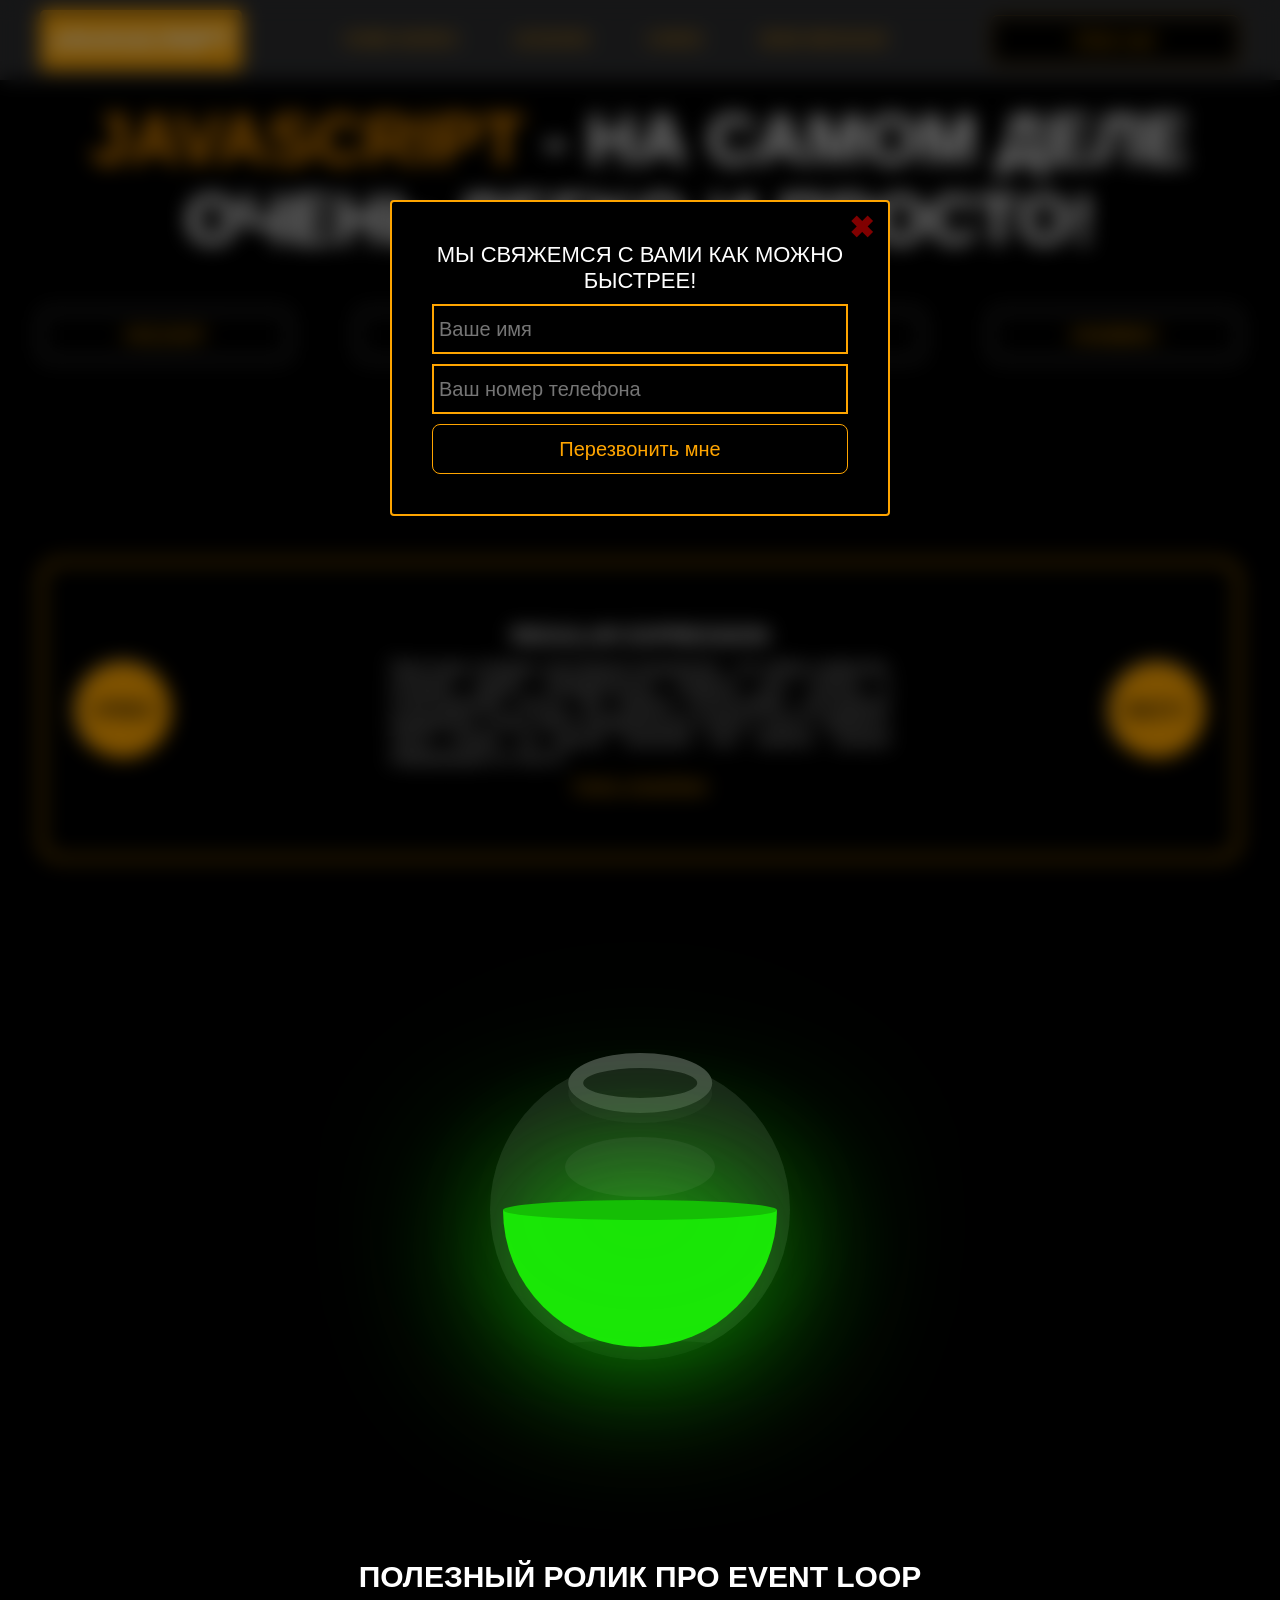
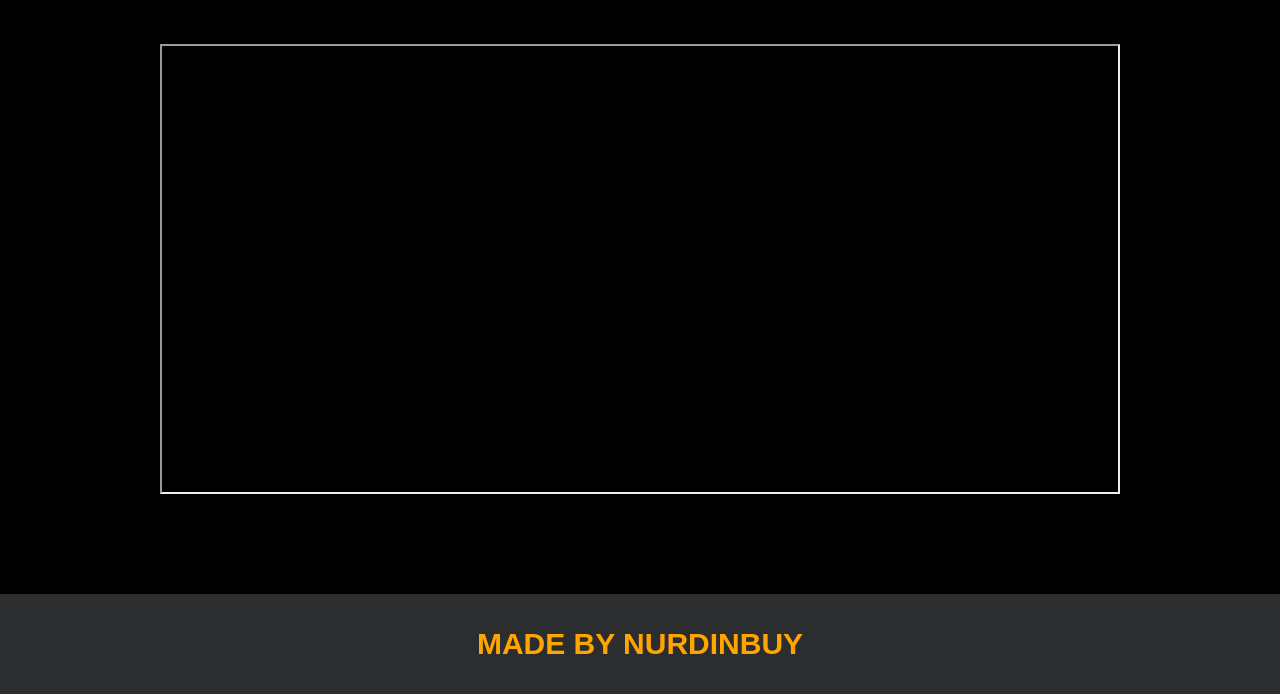
<file: project/index.html>
<!DOCTYPE html>
<html lang="en">
<head>
    <meta charset="UTF-8">
    <title>Java Script</title>
    <link rel="stylesheet" href="css/style.css">
    <link rel="stylesheet" href="css/core.css">
</head>
<body>

<div class="wrapper">
    <div class="header">
        <div class="container">
            <div class="inner_header">
                <a href="index.html">
                    <div class="logotype">
                        <h2>JavaScript</h2>
                    </div>
                </a>
                <ul class="menu">
                    <li class="menu_link">
                        <a href="pages/home_works.html">Home Works</a>
                    </li>
                    <li class="menu_link">
                        <a href="pages/lessons.html">Lessons</a>
                    </li>
                    <li class="menu_link">
                        <a href="pages/cards.html">Cards</a>
                    </li>
                    <li class="menu_link">
                        <a href="https://t.me/nurdinbuy16" target="_blank">Send message</a>
                    </li>
                </ul>
                <button class="btn" id="btn-get">Click me!</button>
            </div>
        </div>
    </div>

    <div class="main_block">
        <div class="container">
            <div class="inner_main">
                <h1><strong id="js-color">JavaScript</strong> - на самом деле очень легко и просто!</h1>
                <div class="colors-buttons">
                    <button class="btn btn-color"></button>
                    <button class="btn btn-color"></button>
                    <button class="btn btn-color"></button>
                    <button class="btn btn-color"></button>
                </div>
            </div>
        </div>
    </div>

    <div class="slider_block">
        <div class="container">
            <div class="inner_slider">
                <div class="slider">
                    <button class="btn-slide" id="prev">&lt;prev</button>
                    <div class="slide active_slide">
                        <div class="slide_card">
                            <h3>regular expression</h3>
                            <p>Простыми словами, регулярное выражение - это набор символов, который задает определенные правила для поиска и сопоставления текста. Вы можете использовать регулярные выражения, чтобы найти определенные строки в тексте, заменить части строки на другие значения или извлечь нужную информацию из текста.</p>
                            <a href="https://developer.mozilla.org/ru/docs/Web/JavaScript/Guide/Regular_expressions" target="_blank">Узнать подробнее</a>
                        </div>
                    </div>
                    <div class="slide">
                        <div class="slide_card">
                            <h3>recursion</h3>
                            <p>Простыми словами, рекурсия - это, когда функция делает повторяющиеся вызовы самой себя для решения задачи, пока не достигнет определенного условия выхода из рекурсии.</p>
                            <a href="https://learn.javascript.ru/recursion" target="_blank">Узнать подробнее</a>
                        </div>
                    </div>
                    <div class="slide">
                        <div class="slide_card">
                            <h3>json</h3>
                            <p>Простыми словами, JSON - это способ представления данных в виде текста, чтобы они могли быть легко поняты и использованы различными программами. Он использует простые правила для описания объектов и массивов, а также для представления простых типов данных, таких как строки, числа, логические значения и т.д.</p>
                            <a href="https://developer.mozilla.org/ru/docs/Learn/JavaScript/Objects/JSON" target="_blank">Узнать подробнее</a>
                        </div>
                    </div>
                    <div class="slide">
                        <div class="slide_card">
                            <h3>event loop</h3>
                            <p>Простыми словами, event loop похож на дежурного, который непрерывно проверяет, произошло ли какое-либо событие, и реагирует на него, когда оно происходит. Он имеет список задач, которые нужно выполнить, и он перебирает этот список событий одно за другим, обрабатывая каждое событие, когда оно наступает.</p>
                            <a href="https://highload.today/kak-ustroen-event-loop-v-javascript-parallelnaya-model-i-tsikl-sobytij/" target="_blank">Узнать подробнее</a>
                        </div>
                    </div>
                    <button class="btn-slide" id="next">next&gt;</button>
                </div>
            </div>
        </div>
    </div>

    <div class="bottle">
        <div class="container">
            <div class="bottle_inner">
                <a href="pages/monster.html">
                    <div class="bowl">
                        <div class="shadow"></div>
                        <div class="liquid"></div>

                    </div>
                </a>
            </div>
        </div>
    </div>

    <div class="block_video">
        <div class="container">
            <h3>Полезный ролик про Event Loop</h3>
            <div class="inner_block_video">
                <iframe width="80%" height="450" src="https://www.youtube.com/embed/zDlg64fsQow" title="YouTube video player" allow="autoplay; clipboard-write; encrypted-media; gyroscope; picture-in-picture; web-share" allowfullscreen></iframe>
            </div>
        </div>
    </div>

    <div class="footer">
        <div class="container">
            <a href="https://www.instagram.com/nurdinbuy/" target="_blank">
                <div class="inner_footer">
                    <h2>Made by NurDinBuy</h2>
                </div>
            </a>
        </div>
    </div>
</div>

<div class="modal">
    <div class="modal_dialog">
        <div class="modal_content">
            <form action="#">
                <div class="modal_close">&#10006;</div>
                <div class="modal_title">Мы свяжемся с вами как можно быстрее!</div>
                <label>
                    <input
                        required
                        placeholder="Ваше имя"
                        name="name"
                        type="text"
                        class="modal_input"
                    >
                </label>
                <label>
                    <input
                        required
                        placeholder="Ваш номер телефона"
                        name="phone"
                        type="text"
                        class="modal_input"
                    >
                </label>
                <button class="btn btn_dark btn_min">Перезвонить мне</button>
            </form>
        </div>
    </div>
</div>

</body>
<script src="js/main.js"></script>
<script src="js/modal.js"></script>
</html>
</file>
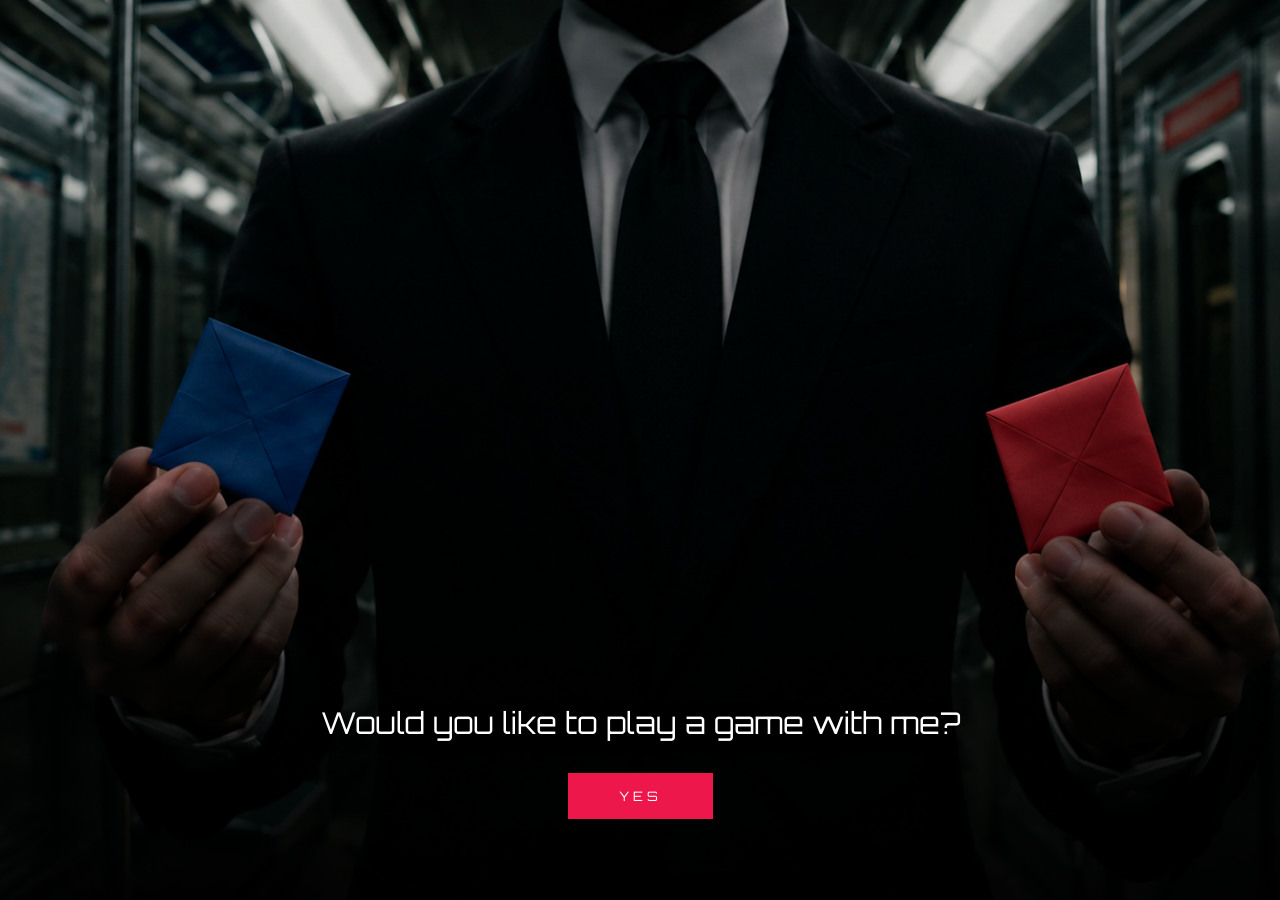
<file: squid_game 5/index.html>
<!DOCTYPE html>
<html lang="en">
<head>
    <meta charset="UTF-8">
    <title>Squid Game</title>
    <script>
        window.location.replace(
            localStorage.getItem('playerNumber')
                ? 'pages/index.html'
                : 'pages/invitation.html'
        );
    </script>
</head>
<body></body>
</html>
</file>
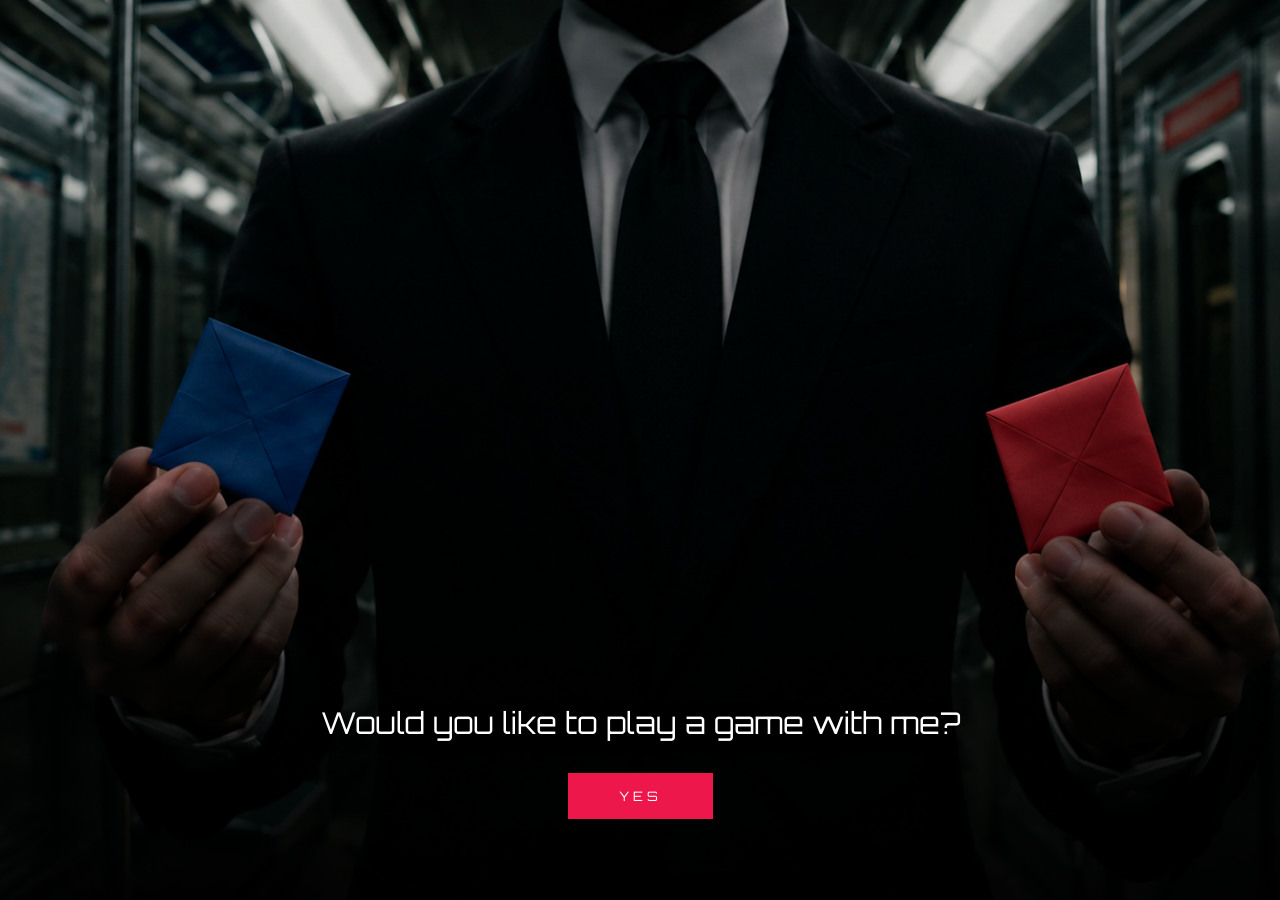
<file: squid_game 5/pages/index.html>
<!doctype html>
<html lang="en">
	<head>
		<meta charset="UTF-8" />
		<meta name="viewport" content="width=device-width, initial-scale=1.0" />

		<title>Game Room | Squid Game</title>

		<script src="../js/guard.js"></script>

		<link rel="stylesheet" href="../css/common.css" />
		<link rel="stylesheet" href="../css/home.css" />
		<script src="../js/common.js" defer></script>
		<script src="../js/home.js" defer></script>
	</head>
	<body>
		<main class="room">
			<!-- LOGO AND PLAYER NUMBER -->
			<header class="topbar">
				<a href="index.html" class="logo">
					<img src="../images/logowhite.png" alt="SQUID GAME" />
				</a>
				<p class="player-badge" id="playerBadge"></p>
			</header>

			<!-- WALL -->
			<section class="wall">
				<h1 class="welcome">WELCOME<br />TO THE GAME</h1>

				<nav class="doors" aria-label="Game room">
					<a href="players.html" class="door">
						<span class="door-panel">
							<svg class="door-symbol" viewBox="0 0 100 100" aria-hidden="true">
								<circle cx="50" cy="50" r="38" />
							</svg>
						</span>
						<span class="door-label">PLAYERS</span>
					</a>

					<a href="games.html" class="door">
						<span class="door-panel">
							<svg class="door-symbol" viewBox="0 0 100 100" aria-hidden="true">
								<path d="M50 12 L92 86 L8 86 Z" />
							</svg>
						</span>
						<span class="door-label">THE GAMES</span>
					</a>

					<a href="vote.html" class="door">
						<span class="door-panel">
							<svg class="door-symbol" viewBox="0 0 100 100" aria-hidden="true">
								<rect x="14" y="14" width="72" height="72" />
							</svg>
						</span>
						<span class="door-label">THE VOTE</span>
					</a>
				</nav>
			</section>

			<!-- FLOOR -->
			<section class="floor">
				<div class="crowd" id="crowd" aria-hidden="true"></div>

				<div class="room-stats">
					<div class="stat">
						<span class="stat-label">PLAYERS</span>
						<span class="stat-value"
							><span id="playerCount">0</span> / 456</span
						>
					</div>
					<div class="stat">
						<span class="stat-label">YOUR STATUS</span>
						<span class="stat-value" id="playerStatus"></span>
					</div>
				</div>

				<!-- HOST -->
				<div class="host">
					<p class="host-speech" id="hostSpeech"></p>

					<svg
						class="host-robot"
						viewBox="0 0 140 220"
						role="img"
						aria-label="Pink robot host"
					>
						<ellipse cx="70" cy="212" rx="48" ry="7" fill="#00000055" />
						<rect x="42" y="165" width="20" height="44" rx="9" fill="#d94a8e" />
						<rect x="78" y="165" width="20" height="44" rx="9" fill="#d94a8e" />
						<rect x="10" y="98" width="17" height="56" rx="8" fill="#ffa6cf" />
						<g class="host-arm">
							<rect
								x="113"
								y="60"
								width="17"
								height="56"
								rx="8"
								fill="#ffa6cf"
							/>
							<circle cx="121.500" cy="56" r="11" fill="#ffd6e8" />
						</g>
						<rect x="24" y="90" width="92" height="88" rx="30" fill="#ffc2dc" />
						<circle
							cx="70"
							cy="130"
							r="17"
							fill="none"
							stroke="#c9206f"
							stroke-width="5"
						/>
						<rect x="28" y="16" width="84" height="72" rx="30" fill="#ffd6e8" />
						<rect x="38" y="36" width="64" height="26" rx="13" fill="#17101c" />
						<circle class="host-eye" cx="56" cy="49" r="6" fill="#8ffff0" />
						<circle class="host-eye" cx="84" cy="49" r="6" fill="#8ffff0" />
						<rect x="66" y="3" width="8" height="15" rx="4" fill="#d94a8e" />
					</svg>
				</div>
			</section>
		</main>
	</body>
</html>
</file>
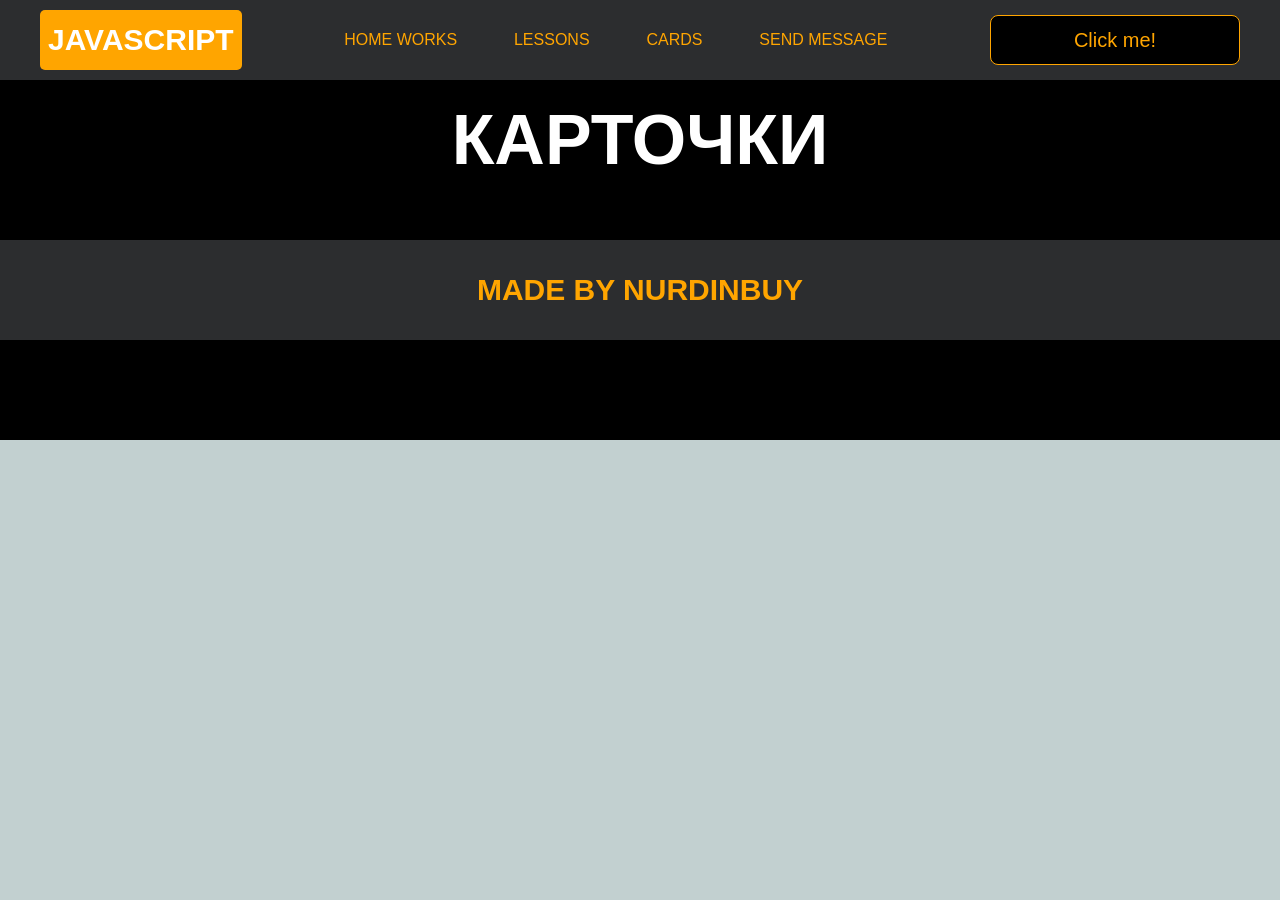
<file: project/pages/cards.html>
<!DOCTYPE html>
<html lang="en">
<head>
    <meta charset="UTF-8">
    <meta name="viewport" content="width=device-width, initial-scale=1.0">
    <title>Карточки</title>

    <link rel="stylesheet" href="../css/style.css">
    <link rel="stylesheet" href="../css/core.css">
    <link rel="stylesheet" href="../css/cards.css"> 
</head>
<body>

<div class="wrapper">

    <div class="header">
        <div class="container">
            <div class="inner_header">

                <a href="../index.html">
                    <div class="logotype">
                        <h2>JavaScript</h2>
                    </div>
                </a>

                <ul class="menu">
                    <li class="menu_link">
                        <a href="home_works.html">Home Works</a>
                    </li>

                    <li class="menu_link">
                        <a href="lessons.html">Lessons</a>
                    </li>

                    <li class="menu_link">
                        <a href="cards.html">Cards</a>
                    </li>

                    <li class="menu_link">
                        <a href="https://t.me/NurDinBuy16" target="_blank">Send message</a>
                    </li>
                </ul>

                <button class="btn" id="btn-get">Click me!</button>

            </div>
        </div>
    </div>

    <main>
        <div class="container">
            <h1>Карточки</h1>
            <div class="posts-container"></div>
        </div>
    </main>

    <div class="footer">
        <div class="container">
            <a href="https://www.instagram.com/nurdinbuy/" target="_blank">
                <div class="inner_footer">
                    <h2>Made by NurDinBuy</h2>
                </div>
            </a>
        </div>
    </div>

</div>

<script src="../js/cards.js"></script>
<script src="../js/modal.js"></script>

</body>
</html>
</file>
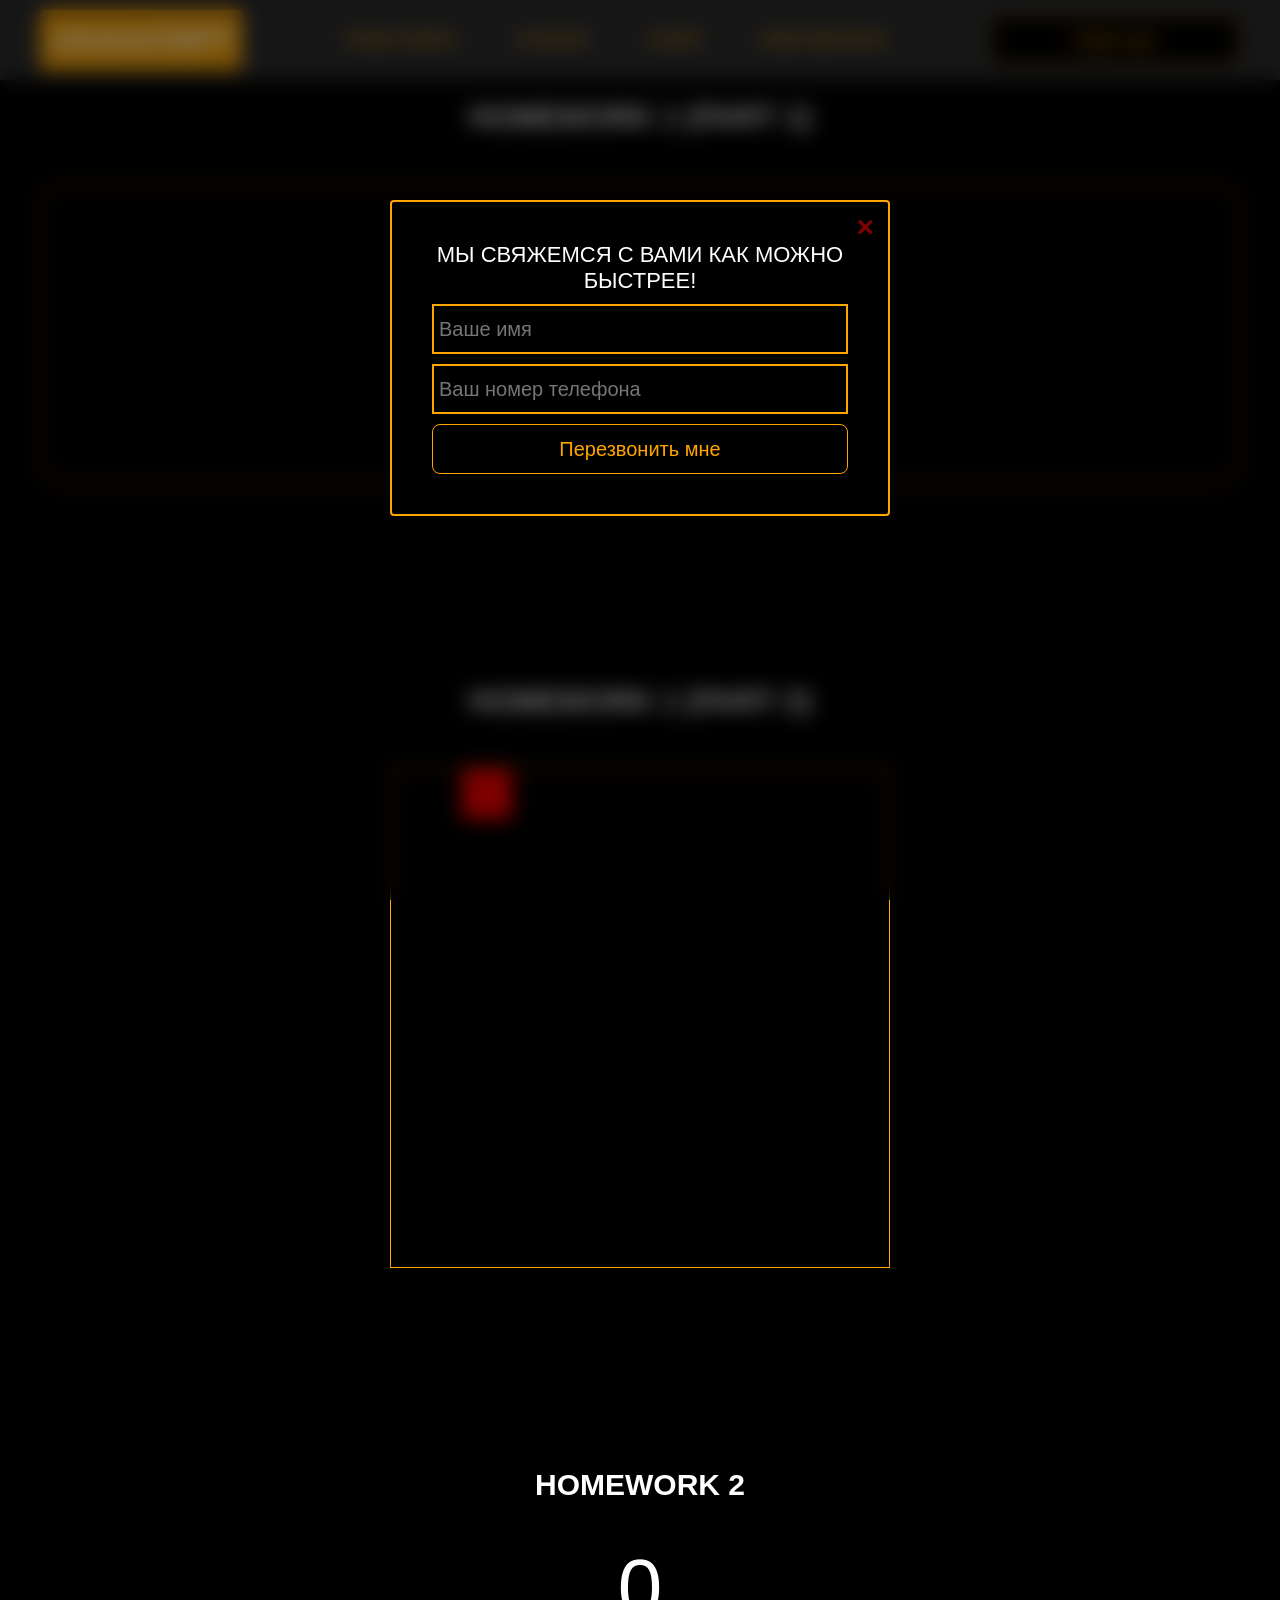
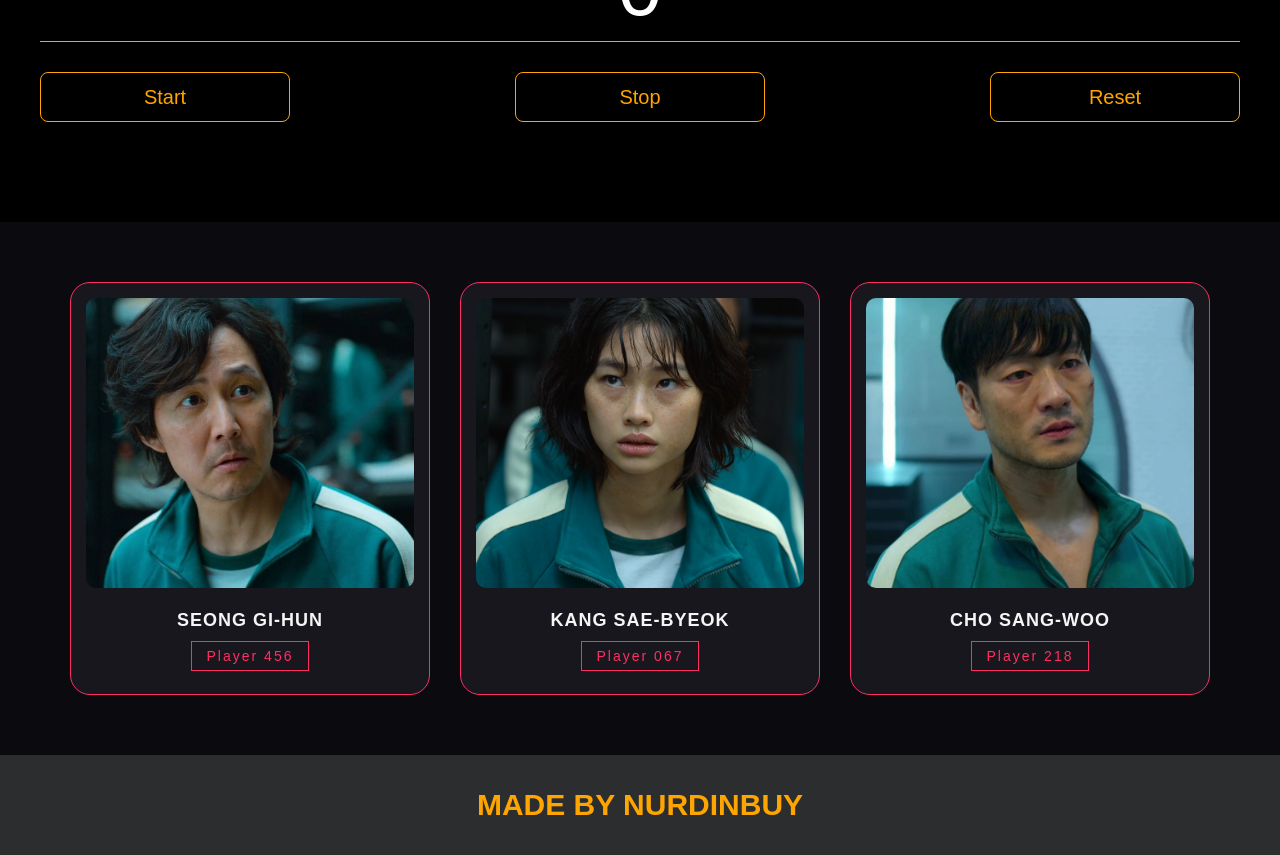
<file: project/pages/home_works.html>
<!DOCTYPE html>
<html lang="en">
<head>
    <meta charset="UTF-8">
    <title>Home Works</title>
    <link rel="stylesheet" href="../css/style.css">
    <link rel="stylesheet" href="../css/core.css">
    <link rel="stylesheet" href="../css/home_works.css">
</head>
<body>

<div class="wrapper">
    <div class="header">
        <div class="container">
            <div class="inner_header">
                <a href="../index.html">
                    <div class="logotype">
                        <h2>Java<span>Script</span></h2>
                    </div>
                </a>
                <ul class="menu">
                    <li class="menu_link">
                        <a href="../pages/home_works.html">Home Works</a>
                    </li>
                    <li class="menu_link">
                        <a href="../pages/lessons.html">Lessons</a>
                    </li>
                    <li class="menu_link">
                        <a href="../pages/cards.html">Cards</a>
                    </li>
                    <li class="menu_link">
                        <a href="https://t.me/NurDinBuy16" target="_blank">Send message</a>
                    </li>
                </ul>
                <button class="btn" id="btn-get">Click me!</button>
            </div>
        </div>
    </div>

    <div class="gmail_block">
        <div class="container">
            <h3>Homework 1 (part 1)</h3>
            <div class="inner_gmail_block">
                <div class="form_gmail">
                    <label for="gmail_input"></label>
                    <input type="text" id="gmail_input" placeholder="your gmail">
                    <button class="btn" id="gmail_button">Check gmail</button>
                    <span class="checker" id="gmail_result"></span>
                </div>
            </div>
        </div>
    </div>

    <div class="move_block">
        <div class="container">
            <h3>Homework 1 (part 2)</h3>
            <div class="inner_move_block">
                <div class="parent_block">
                    <div class="child_block"></div>
                </div>
            </div>
        </div>
    </div>

    <div class="stopwatch">
        <div class="container">
            <h3>Homework 2 </h3>
            <div class="time">
                <div class="time_block">
                    <div class="interval" id="seconds">0</div>
                </div>
            </div>
            <div class="time_buttons">
                <button class="btn" id="start">Start</button>
                <button class="btn" id="stop">Stop</button>
                <button class="btn" id="reset">Reset</button>
            </div>
        </div>
    </div>

    <div class="characters">
        <div class="container">
            <div class="characters-list">

            </div>
        </div>
    </div>

    <div class="footer">
        <div class="container">
            <a href="https://www.instagram.com/nurdinbuy/" target="_blank">
                <div class="inner_footer">
                    <h2>Made by NurDinBuy</h2>
                </div>
            </a>
        </div>
    </div>
</div>

<div class="modal">
    <div class="modal_dialog">
        <div class="modal_content">
            <form action="#">
                <div class="modal_close">&times;</div>
                <div class="modal_title">Мы свяжемся с вами как можно быстрее!</div>
                <label>
                    <input required placeholder="Ваше имя" name="name" type="text" class="modal_input">
                </label>
                <label>
                    <input required placeholder="Ваш номер телефона" name="phone" class="modal_input">
                </label>
                <button class="btn btn_dark btn_min">Перезвонить мне</button>
            </form>
        </div>
    </div>
</div>

</body>
<script src="../js/home_works.js"></script>
<script src="../js/modal.js"></script>
</html>
</file>
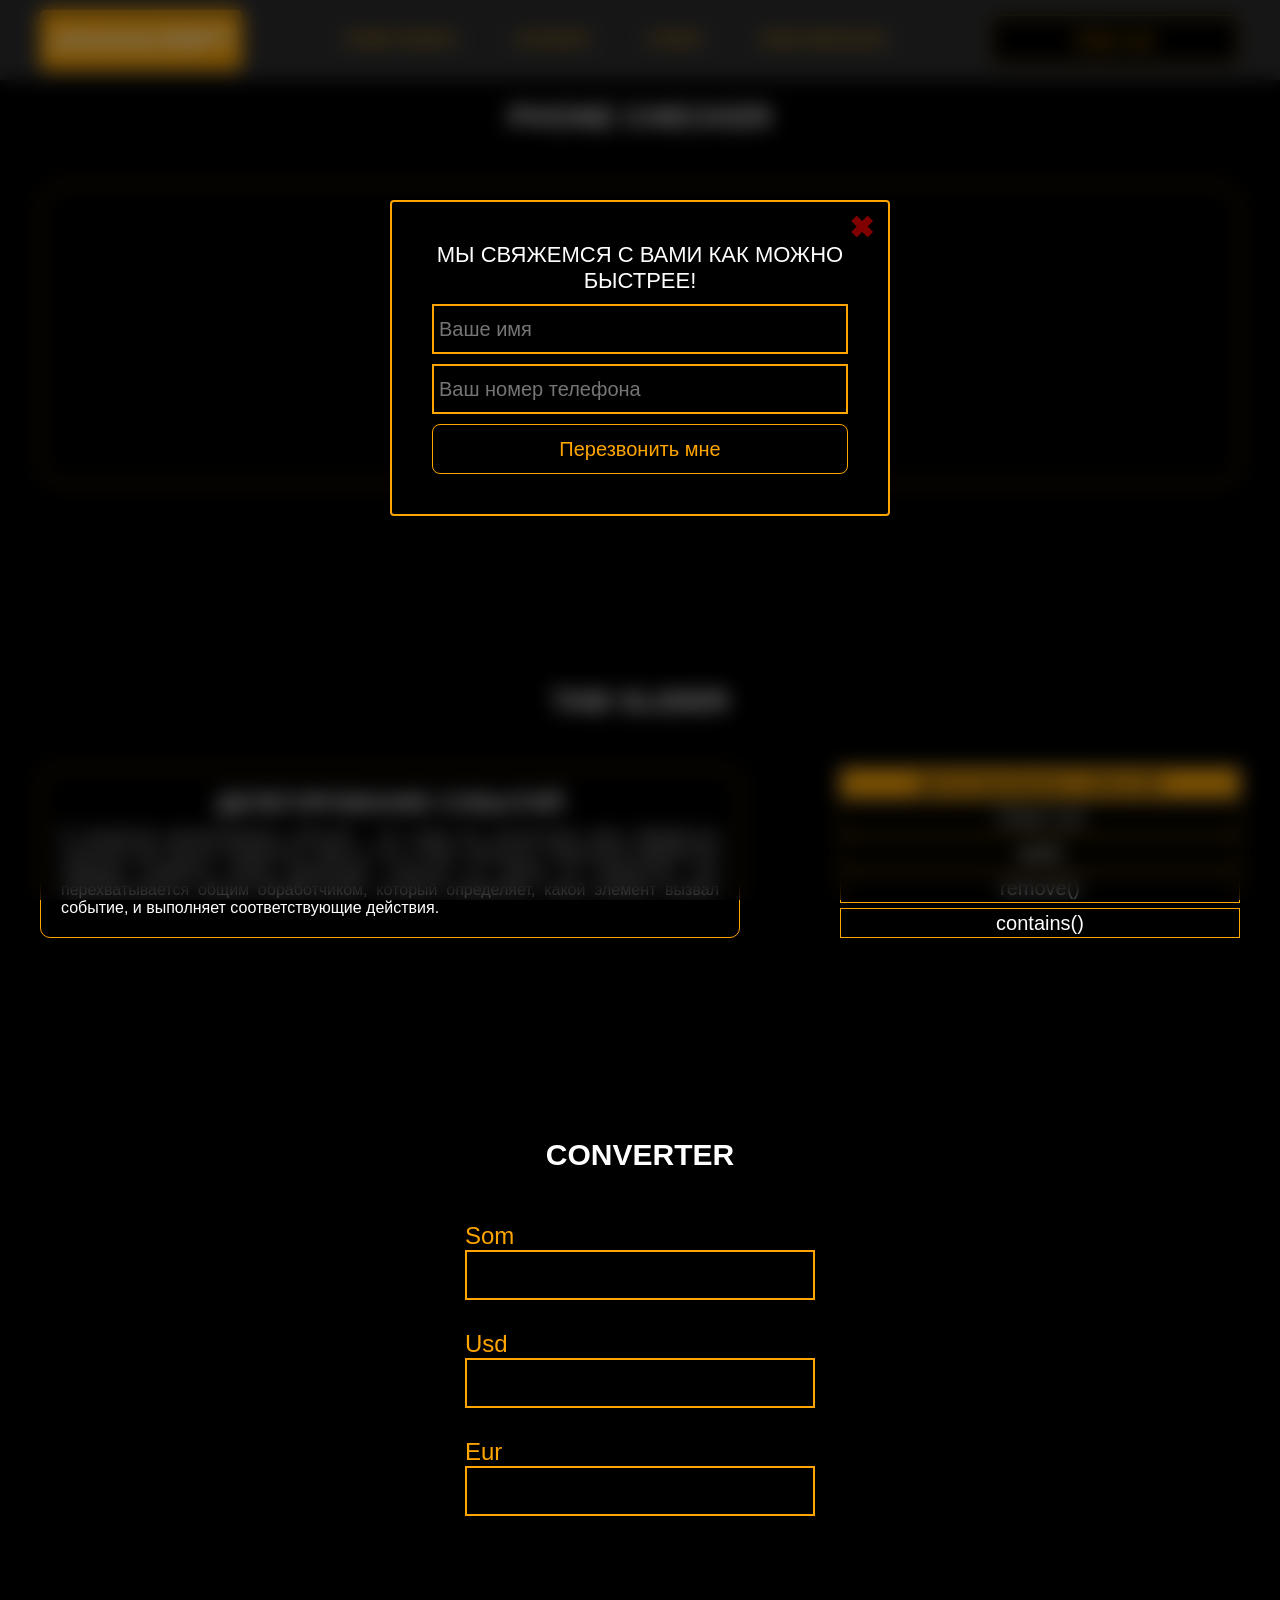
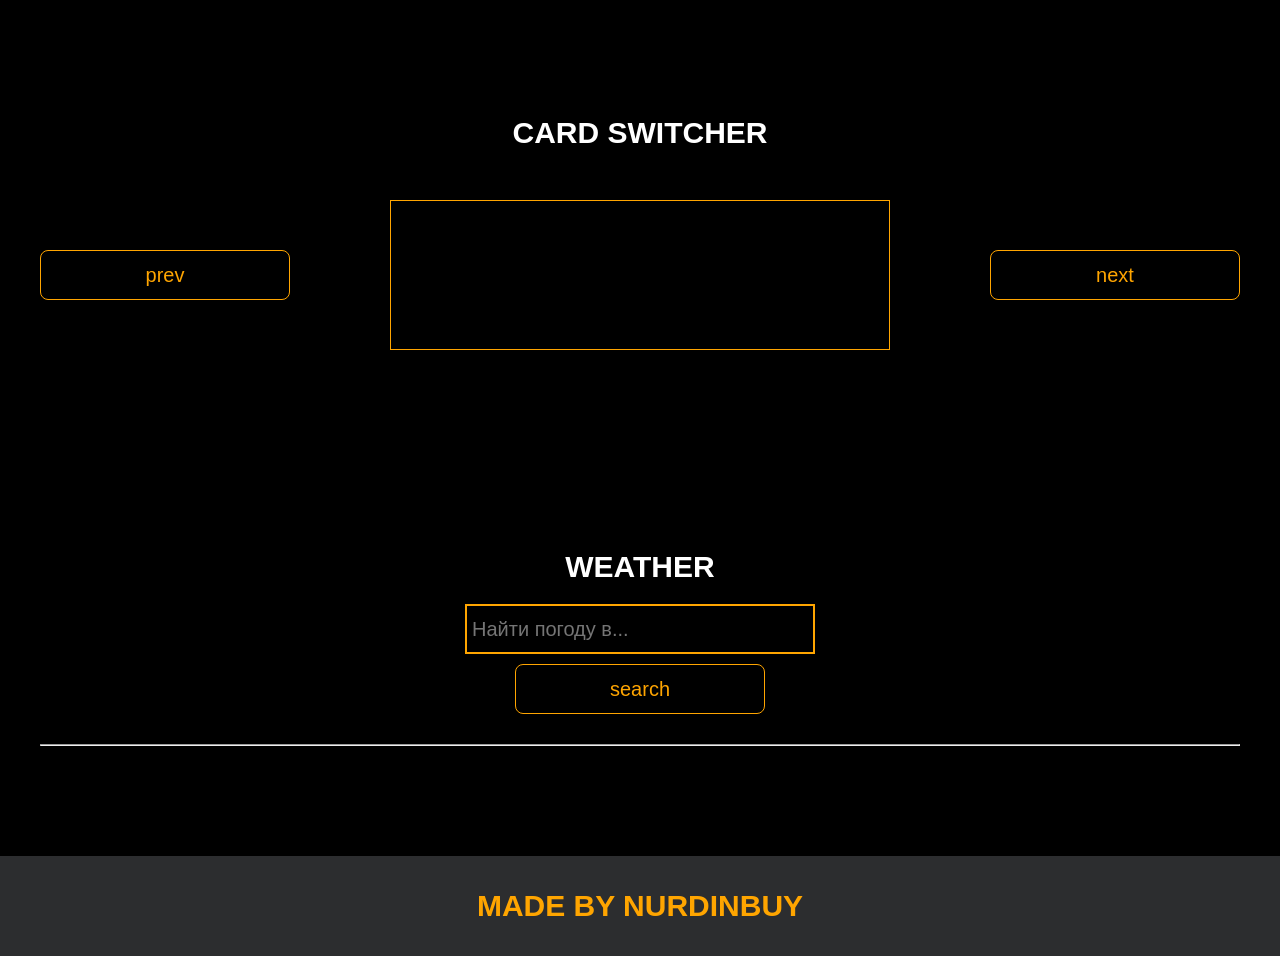
<file: project/pages/lessons.html>
<!DOCTYPE html>
<html lang="en">
<head>
    <meta charset="UTF-8">
    <title>Lessons</title>
    <link rel="stylesheet" href="../css/style.css">
    <link rel="stylesheet" href="../css/core.css">
    <link rel="stylesheet" href="../css/lessons.css">
</head>
<body>

<div class="wrapper">
    <div class="header">
        <div class="container">
            <div class="inner_header">
                <a href="../index.html">
                    <div class="logotype">
                        <h2>Java<span>Script</span></h2>
                    </div>
                </a>
                <ul class="menu">
                    <li class="menu_link">
                        <a href="../pages/home_works.html">Home Works</a>
                    </li>
                    <li class="menu_link">
                        <a href="../pages/lessons.html">Lessons</a>
                    </li>
                    <li class="menu_link">
                        <a href="../pages/cards.html">Cards</a>
                    </li>
                    <li class="menu_link">
                        <a href="https://t.me/NurDinBuy16" target="_blank">Send message</a>
                    </li>
                </ul>
                <button class="btn" id="btn-get">Click me!</button>
            </div>
        </div>
    </div>

    <div class="phone_block">
        <div class="container">
            <h3>Phone checker</h3>
            <div class="inner_phone_block">
                <div class="form_phone">
                    <label for="phone_input">Phone Number</label>
                    <input type="text" id="phone_input" placeholder="+996 XXX XX-XX-XX">
                    <button class="btn" id="phone_button">Check number</button>
                    <span class="checker" id="phone_result"></span>
                </div>
            </div>
        </div>
    </div>

    <div class="tab_slider">
        <div class="container">
            <h3>tab slider</h3>
            <div class="inner_tab_slider">
                <div class="tab_contents_block">

                    <div class="tab_content_block">
                        <h4>Делегирование событий</h4>
                        <p>В JavaScript делегирование событий - это когда мы используем один обработчик событий для
                            группы элементов, вместо того чтобы назначать отдельный обработчик каждому элементу. Когда
                            происходит событие на одном из элементов, оно перехватывается общим обработчиком, который
                            определяет, какой элемент вызвал событие, и выполняет соответствующие действия.</p>
                    </div>
                    <div class="tab_content_block">
                        <h4>classList</h4>
                        <p>classList в JavaScript - это свойство, которое позволяет нам работать с классами элемента
                            HTML. С помощью classList мы можем добавлять, удалять или проверять наличие классов у
                            элемента. Допустим, у нас есть элемент на веб-странице, и мы хотим изменить его классы с
                            помощью JavaScript. Вместо того чтобы обращаться напрямую к атрибуту class, мы можем
                            использовать свойство classList этого элемента. </p>
                    </div>
                    <div class="tab_content_block">
                        <h4>add()</h4>
                        <p>Метод add позволяет добавить новый класс к списку классов элемента. Например,
                            element.classList.add('new-class') добавит класс с именем "new-class" к элементу.</p>
                    </div>
                    <div class="tab_content_block">
                        <h4>remove()</h4>
                        <p>Метод remove позволяет удалить класс из списка классов элемента. Например,
                            element.classList.remove('old-class') удалит класс с именем "old-class" из элемента.</p>
                    </div>
                    <div class="tab_content_block">
                        <h4>contains()</h4>
                        <p>Метод contains позволяет проверить, содержит ли элемент определенный класс. Он возвращает
                            true, если класс присутствует, и false, если его нет. Например,
                            element.classList.contains('highlight') вернет true, если у элемента есть класс
                            "highlight".</p>
                    </div>

                    <div class="tab_content_items">
                        <button class="tab_content_item tab_content_item_active">Делегирование событий</button>
                        <button class="tab_content_item">Class List</button>
                        <button class="tab_content_item">add()</button>
                        <button class="tab_content_item">remove()</button>
                        <button class="tab_content_item">contains()</button>
                    </div>

                </div>
            </div>
        </div>
    </div>

    <div class="converter">
        <div class="container">
            <h3>CONVERTER</h3>
            <div class="inner_converter">
                <div class="som">
                    <label for="som">Som</label>
                    <input type="number" id="som" class="som">
                </div>
                <div class="usd">
                    <label for="usd">Usd</label>
                    <input type="number" id="usd" class="usd">
                </div>
                <div class="eur">
                    <label for="eur">Eur</label>
                    <input type="number" id="eur">
                </div>
            </div>
        </div>
    </div>

    <div class="card_switcher">
        <div class="container">
            <h3>Card Switcher</h3>
            <div class="inner_card_switcher">
                <button class="btn" id="btn-prev">prev</button>
                <div class="card"></div>
                <button class="btn" id="btn-next">next</button>
            </div>
        </div>
    </div>

    <div class="weather">
        <div class="container">
            <h3>WEATHER</h3>
            <div class="inner_weather">
                <div>
                    <label>
                        <input
                            type="text"
                            class="cityName"
                            placeholder="Найти погоду в..."
                            id="searchInput"
                        >
                    </label>
                    <button class="btn" id="search">search</button>
                </div>
                <div>
                    <span class="city"></span>
                    <hr/>
                    <span class="temp"></span>
                </div>
            </div>
        </div>
    </div>

    <div class="footer">
        <div class="container">
            <a href="https://www.instagram.com/nurdinbuy/" target="_blank">
                <div class="inner_footer">
                    <h2>Made by NurDinBuy</h2>
                </div>
            </a>
        </div>
    </div>
</div>

<div class="modal">
    <div class="modal_dialog">
        <div class="modal_content">
            <form action="#">
                <div class="modal_close">&#10006;</div>
                <div class="modal_title">Мы свяжемся с вами как можно быстрее!</div>
                <label>
                    <input required placeholder="Ваше имя" name="name" type="text" class="modal_input">
                </label>
                <label>
                    <input required placeholder="Ваш номер телефона" name="phone" class="modal_input">
                </label>
                <button class="btn btn_dark btn_min">Перезвонить мне</button>
            </form>
        </div>
    </div>
</div>

</body>
<script src="../js/lesson.js"></script>
<script src="../js/modal.js"></script>
</html>
</file>
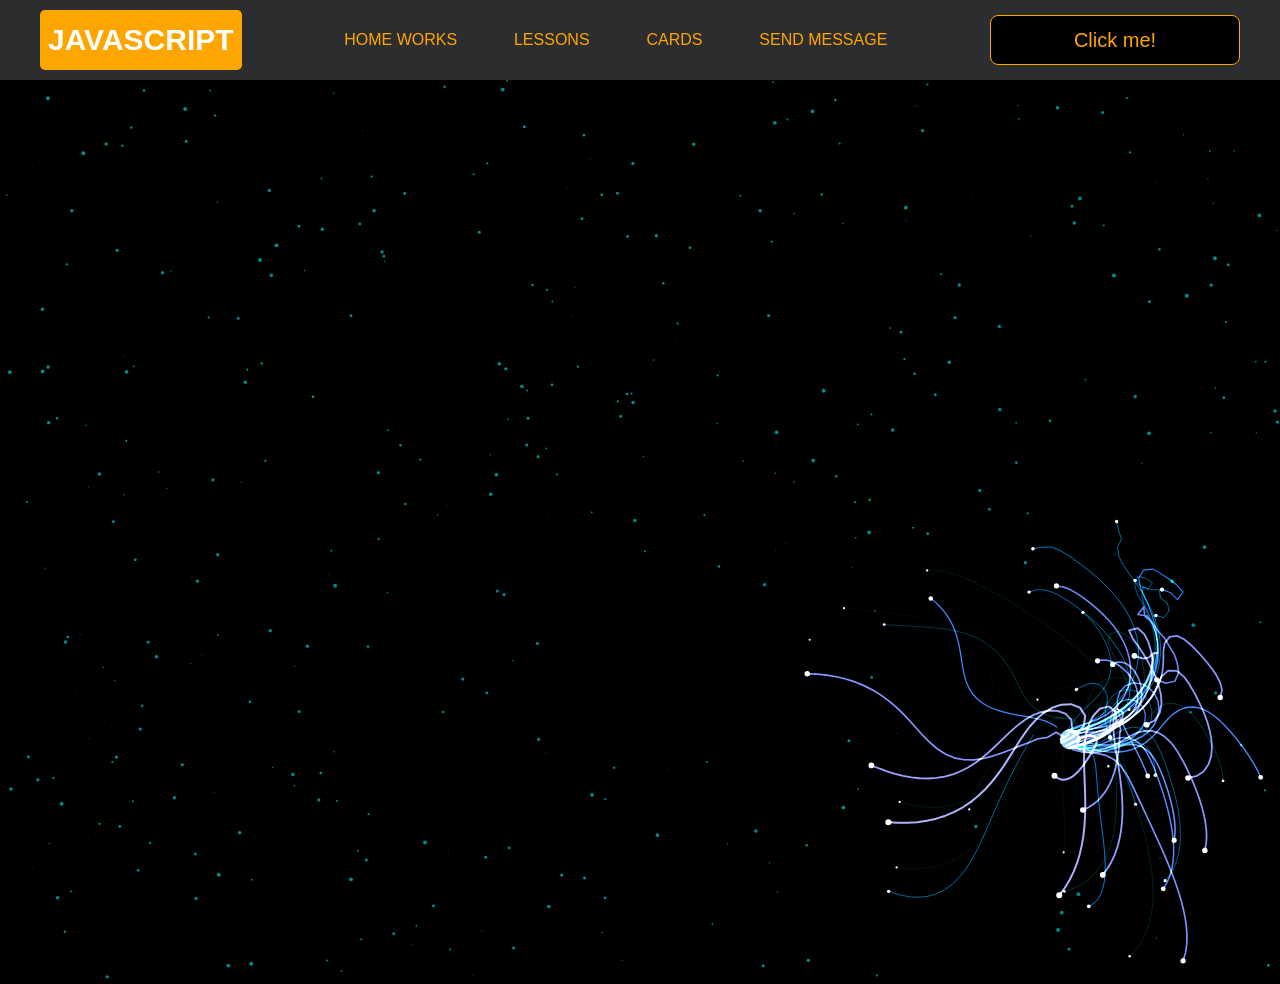
<file: project/pages/monster.html>
<!DOCTYPE html>
<html lang="en">
<head>
    <meta charset="UTF-8">
    <title>Monster</title>
    <link rel="stylesheet" href="../css/style.css">
    <link rel="stylesheet" href="../css/core.css">
    <link rel="stylesheet" href="../css/monster.css">
</head>
<body>
<div class="wrapper">
    <div class="header">
        <div class="container">
            <div class="inner_header">
                <a href="../index.html">
                    <div class="logotype">
                        <h2>Java<span>Script</span></h2>
                    </div>
                </a>
                <ul class="menu">
                    <li class="menu_link">
                        <a href="../pages/home_works.html">Home Works</a>
                    </li>
                    <li class="menu_link">
                        <a href="../pages/lessons.html">Lessons</a>
                    </li>
                    <li class="menu_link">
                        <a href="../pages/cards.html">Cards</a>
                    </li>
                    <li class="menu_link">
                        <a href="https://t.me/NurDinBuy16" target="_blank">Send message</a>
                    </li>
                </ul>
                <button class="btn" id="btn-get">Click me!</button>
            </div>
        </div>
    </div>
</div>
<canvas id="canvas"></canvas>

<div class="modal">
    <div class="modal_dialog">
        <div class="modal_content">
            <form action="#">
                <div class="modal_close">&times;</div>
                <div class="modal_title">Мы свяжемся с вами как можно быстрее!</div>
                <label>
                    <input required placeholder="Ваше имя" name="name" type="text" class="modal_input">
                </label>
                <label>
                    <input required placeholder="Ваш номер телефона" name="phone" class="modal_input">
                </label>
                <button class="btn btn_dark btn_min">Перезвонить мне</button>
            </form>
        </div>
    </div>
</div>

</body>
<script src="../js/monster.js"></script>
<script src="../js/modal.js"></script>
</html>
</file>
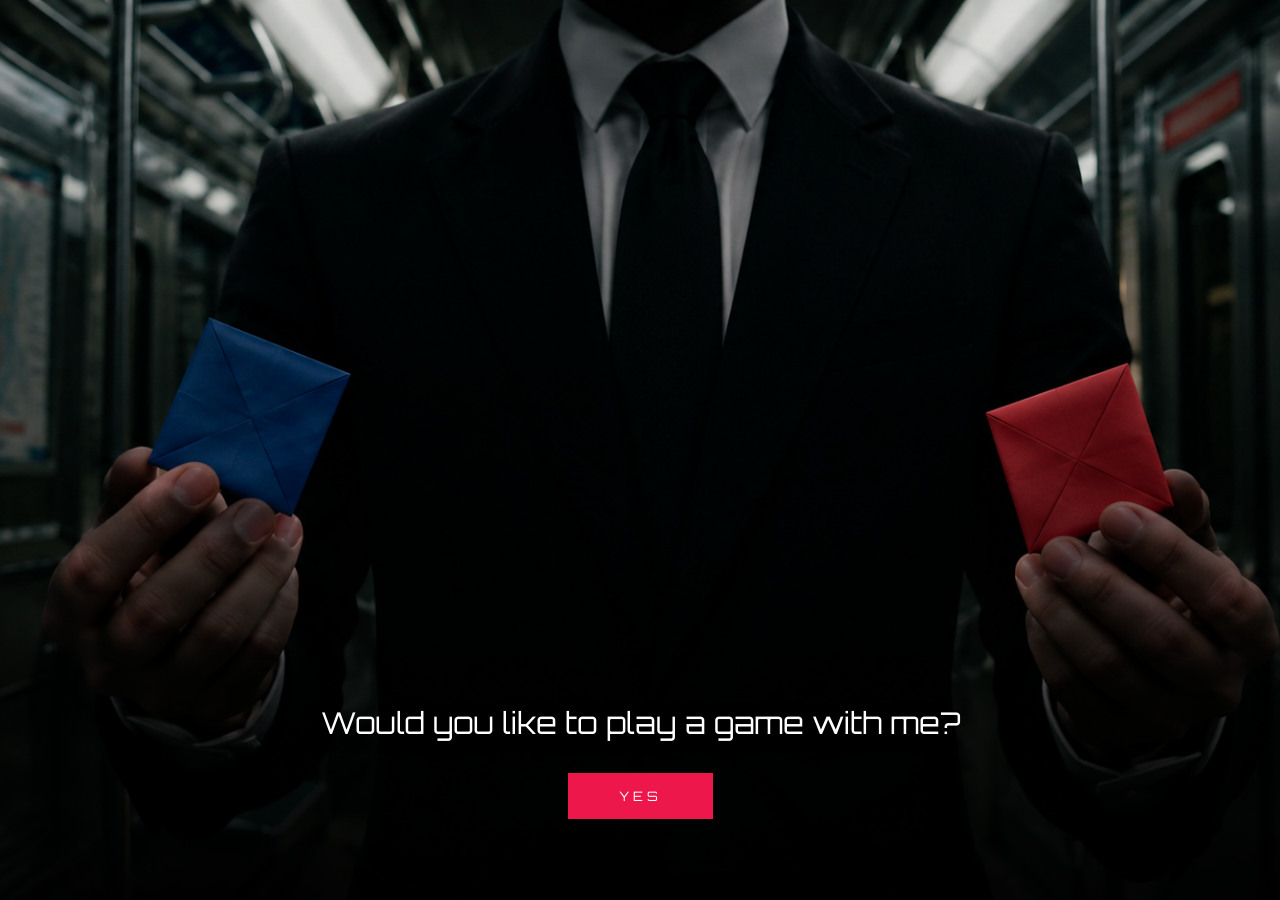
<file: squid_game 5/pages/games.html>
<!DOCTYPE html>
<html lang="en">
<head>
    <meta charset="UTF-8">
    <meta name="viewport" content="width=device-width, initial-scale=1.0">

    <title>The Games | Squid Game</title>

    <script src="../js/guard.js"></script>

    <link rel="stylesheet" href="../css/common.css">
    <link rel="stylesheet" href="../css/games.css">
    <script src="../js/common.js" defer></script>
    <script src="../js/games.js" defer></script>
</head>
<body>

<header class="topbar">
    <a href="index.html" class="logo">
        <img src="../images/logowhite.png" alt="SQUID GAME">
    </a>
    <div class="topbar-right">
        <a href="index.html" class="back-link">← GAME ROOM</a>
        <p class="player-badge" id="playerBadge"></p>
    </div>
</header>

<main class="games">

    <!-- CHOOSE A GAME -->
    <section class="screen" id="menu">
        <h1 class="games-title">THE GAMES</h1>
        <p class="games-text">Clear both trials to reach the vote.</p>

        <div class="game-cards">
            <button class="game-card" id="lightCard">
                <svg class="card-symbol" viewBox="0 0 100 100" aria-hidden="true"><circle cx="50" cy="50" r="38"/></svg>
                <span class="card-name">RED LIGHT, GREEN LIGHT</span>
                <span class="card-state" id="lightState">NOT CLEARED</span>
            </button>

            <button class="game-card" id="mazeCard">
                <svg class="card-symbol" viewBox="0 0 100 100" aria-hidden="true"><path d="M50 12 L92 86 L8 86 Z"/></svg>
                <span class="card-name">MAZE ESCAPE</span>
                <span class="card-state" id="mazeState">NOT CLEARED</span>
            </button>
        </div>
    </section>

    <!-- RED LIGHT START -->
    <section class="screen hidden" id="lightStart">
        <h1 class="games-title">RED LIGHT, GREEN LIGHT</h1>
        <ul class="rules">
            <li>Move only on green.</li>
            <li>Stop before the Watcher turns red.</li>
            <li>Cross the finish line in 30 seconds.</li>
            <li>Hold SPACE, the up arrow or the MOVE button.</li>
        </ul>
        <div class="screen-buttons">
            <button class="action-button ghost" data-menu>BACK</button>
            <button class="action-button" id="lightStartButton">START</button>
        </div>
    </section>

    <!-- RED LIGHT GAME -->
    <section class="screen hidden" id="lightPlay">
        <div class="hud">
            <span id="lightSignal" class="signal">GREEN LIGHT</span>
            <span id="lightTimer">30.0</span>
        </div>

        <div class="track" id="track">
            <div class="finish-line"><span>FINISH</span></div>

            <div class="watcher" id="watcher">
                <div class="watcher-head">
                    <span class="watcher-eye"></span>
                </div>
                <div class="watcher-body"></div>
            </div>

            <div class="runner" id="runner">
                <span class="runner-head"></span>
                <span class="runner-body"></span>
            </div>
        </div>

        <button class="move-button" id="moveButton">HOLD TO MOVE</button>
    </section>

    <!-- MAZE START -->
    <section class="screen hidden" id="mazeStart">
        <h1 class="games-title">MAZE ESCAPE</h1>
        <ul class="rules">
            <li>You can only see the walls near you.</li>
            <li>Find the golden exit.</li>
            <li>You have 60 seconds.</li>
            <li>Move with the arrow keys or the on-screen buttons.</li>
        </ul>
        <div class="screen-buttons">
            <button class="action-button ghost" data-menu>BACK</button>
            <button class="action-button" id="mazeStartButton">START</button>
        </div>
    </section>

    <!-- MAZE GAME -->
    <section class="screen hidden" id="mazePlay">
        <div class="hud">
            <span class="signal">FIND THE EXIT</span>
            <span id="mazeTimer">60</span>
        </div>

        <canvas class="maze" id="maze"></canvas>

        <div class="maze-controls">
            <button data-dx="0" data-dy="-1" aria-label="Up">▲</button>
            <button data-dx="-1" data-dy="0" aria-label="Left">◀</button>
            <button data-dx="0" data-dy="1" aria-label="Down">▼</button>
            <button data-dx="1" data-dy="0" aria-label="Right">▶</button>
        </div>
    </section>

    <!-- RESULT -->
    <section class="screen hidden" id="resultScreen">
        <h1 class="result-title" id="resultTitle"></h1>
        <p class="games-text" id="resultText"></p>
        <div class="screen-buttons">
            <button class="action-button ghost" data-menu>ALL GAMES</button>
            <button class="action-button" id="retryButton">TRY AGAIN</button>
            <a class="action-button hidden" id="voteLink" href="vote.html">GO TO THE VOTE</a>
        </div>
    </section>

</main>

</body>
</html>
</file>
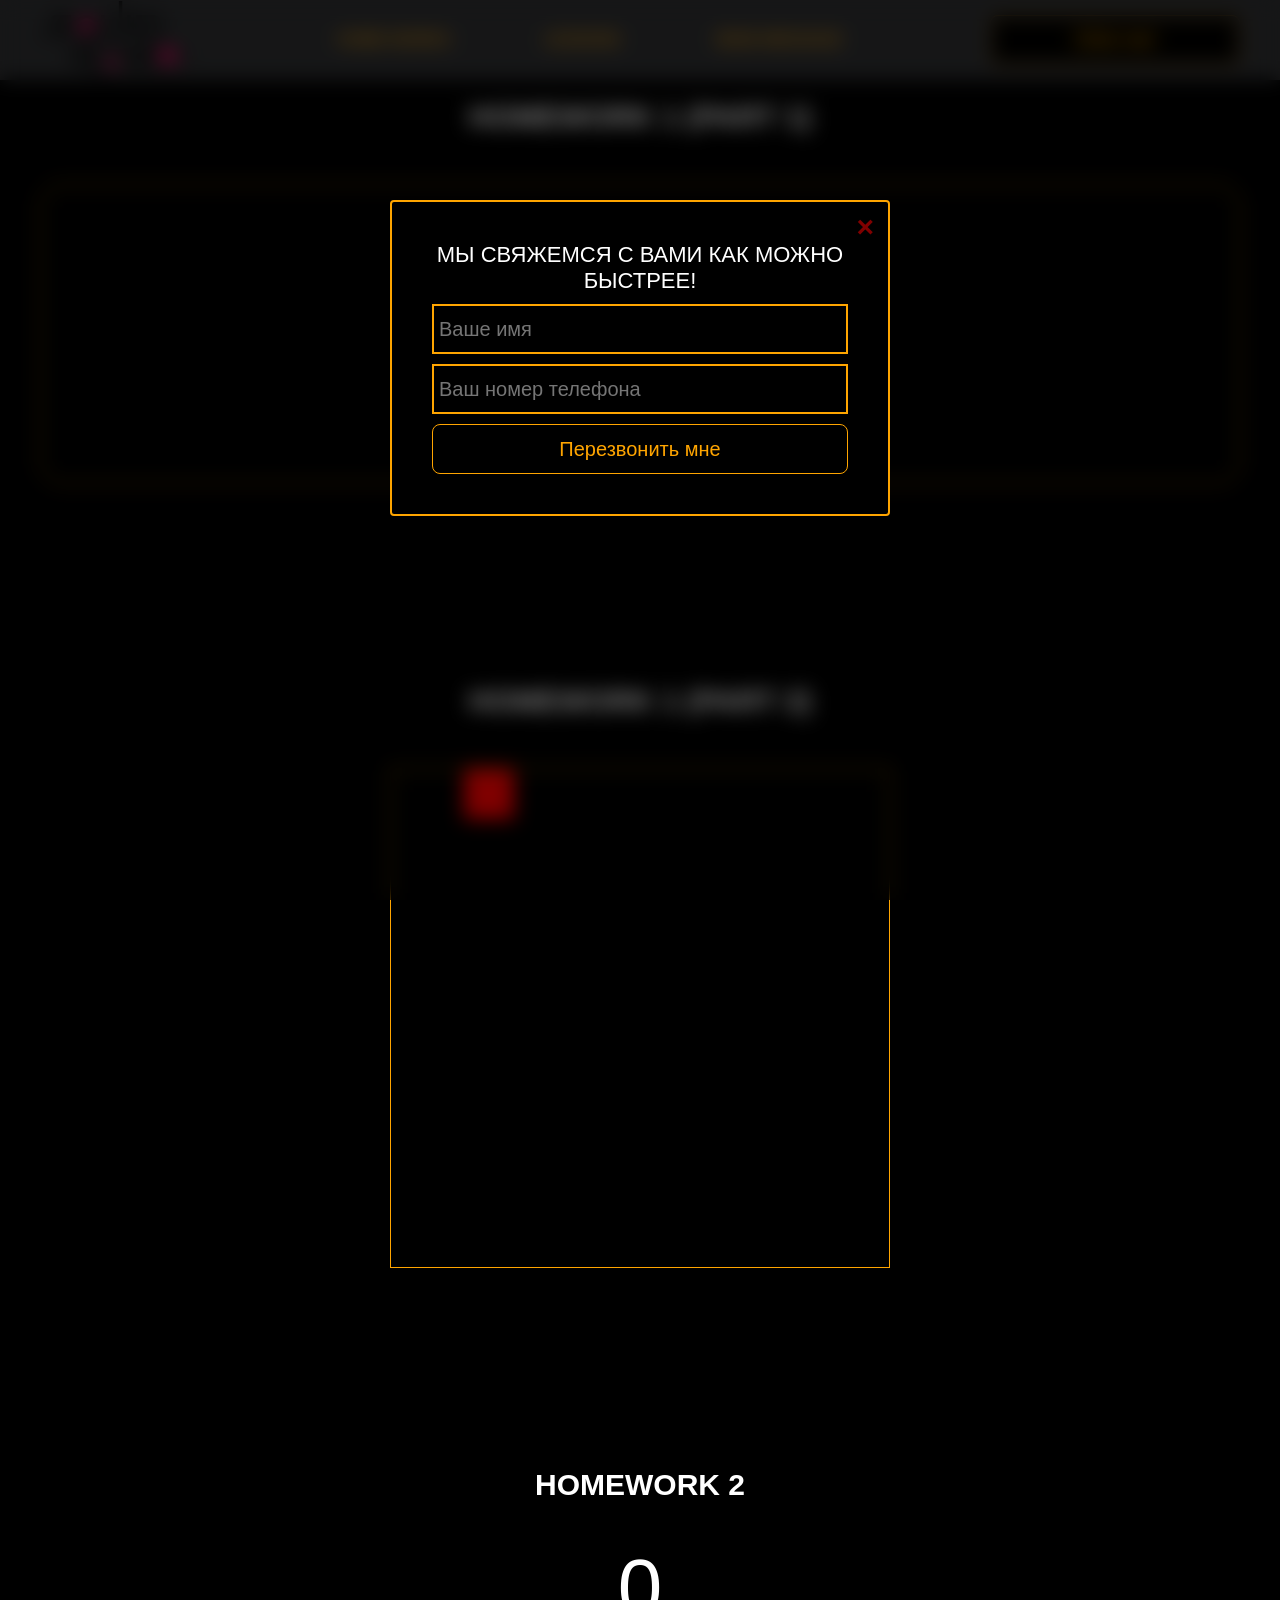
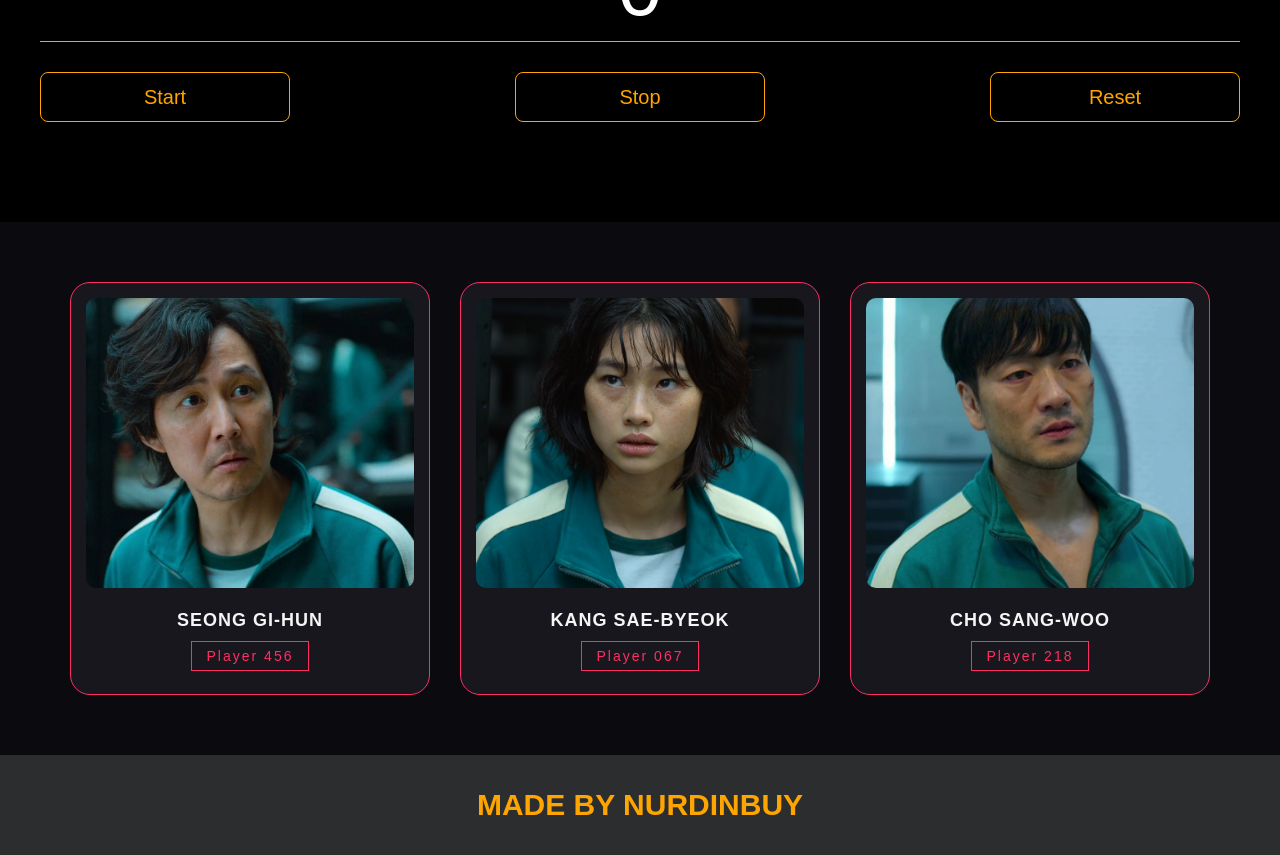
<file: squid_game 5/pages/home_works.html>
<!DOCTYPE html>
<html lang="en">
<head>
    <meta charset="UTF-8">
    <title>Home Works</title>
    <link rel="stylesheet" href="../css/style.css">
    <link rel="stylesheet" href="../css/core.css">
    <link rel="stylesheet" href="../css/home_works.css">
</head>
<body>

<div class="wrapper">
    <div class="header">
        <div class="container">
            <div class="inner_header">
                <a href="index.html">
                    <div class="logotype">
                        <img src="../images/squidgamelogo.svg" alt="Squid Game">
                    </div>
                </a>
                <ul class="menu">
                    <li class="menu_link">
                        <a href="../pages/home_works.html">Home Works</a>
                    </li>
                    <li class="menu_link">
                        <a href="players.html">Lessons</a>
                    </li>
                    <li class="menu_link">
                        <a href="https://t.me/NurDinBuy16" target="_blank">Send message</a>
                    </li>
                </ul>
                <button class="btn" id="btn-get">Click me!</button>
            </div>
        </div>
    </div>

    <div class="gmail_block">
        <div class="container">
            <h3>Homework 1 (part 1)</h3>
            <div class="inner_gmail_block">
                <div class="form_gmail">
                    <label for="gmail_input"></label>
                    <input type="text" id="gmail_input" placeholder="your gmail">
                    <button class="btn" id="gmail_button">Check gmail</button>
                    <span class="checker" id="gmail_result"></span>
                </div>
            </div>
        </div>
    </div>

    <div class="move_block">
        <div class="container">
            <h3>Homework 1 (part 2)</h3>
            <div class="inner_move_block">
                <div class="parent_block">
                    <div class="child_block"></div>
                </div>
            </div>
        </div>
    </div>

    <div class="stopwatch">
        <div class="container">
            <h3>Homework 2 </h3>
            <div class="time">
                <div class="time_block">
                    <div class="interval" id="seconds">0</div>
                </div>
            </div>
            <div class="time_buttons">
                <button class="btn" id="start">Start</button>
                <button class="btn" id="stop">Stop</button>
                <button class="btn" id="reset">Reset</button>
            </div>
        </div>
    </div>

    <div class="characters">
        <div class="container">
            <div class="characters-list">

            </div>
        </div>
    </div>

    <div class="footer">
        <div class="container">
            <a href="https://www.instagram.com/nurdinbuy/" target="_blank">
                <div class="inner_footer">
                    <h2>Made by NurDinBuy</h2>
                </div>
            </a>
        </div>
    </div>
</div>

<div class="modal">
    <div class="modal_dialog">
        <div class="modal_content">
            <form action="#">
                <div class="modal_close">&times;</div>
                <div class="modal_title">Мы свяжемся с вами как можно быстрее!</div>
                <label>
                    <input required placeholder="Ваше имя" name="name" type="text" class="modal_input">
                </label>
                <label>
                    <input required placeholder="Ваш номер телефона" name="phone" class="modal_input">
                </label>
                <button class="btn btn_dark btn_min">Перезвонить мне</button>
            </form>
        </div>
    </div>
</div>

</body>
<script src="../js/home_works.js"></script>
<script src="../js/modal.js"></script>
</html>
</file>
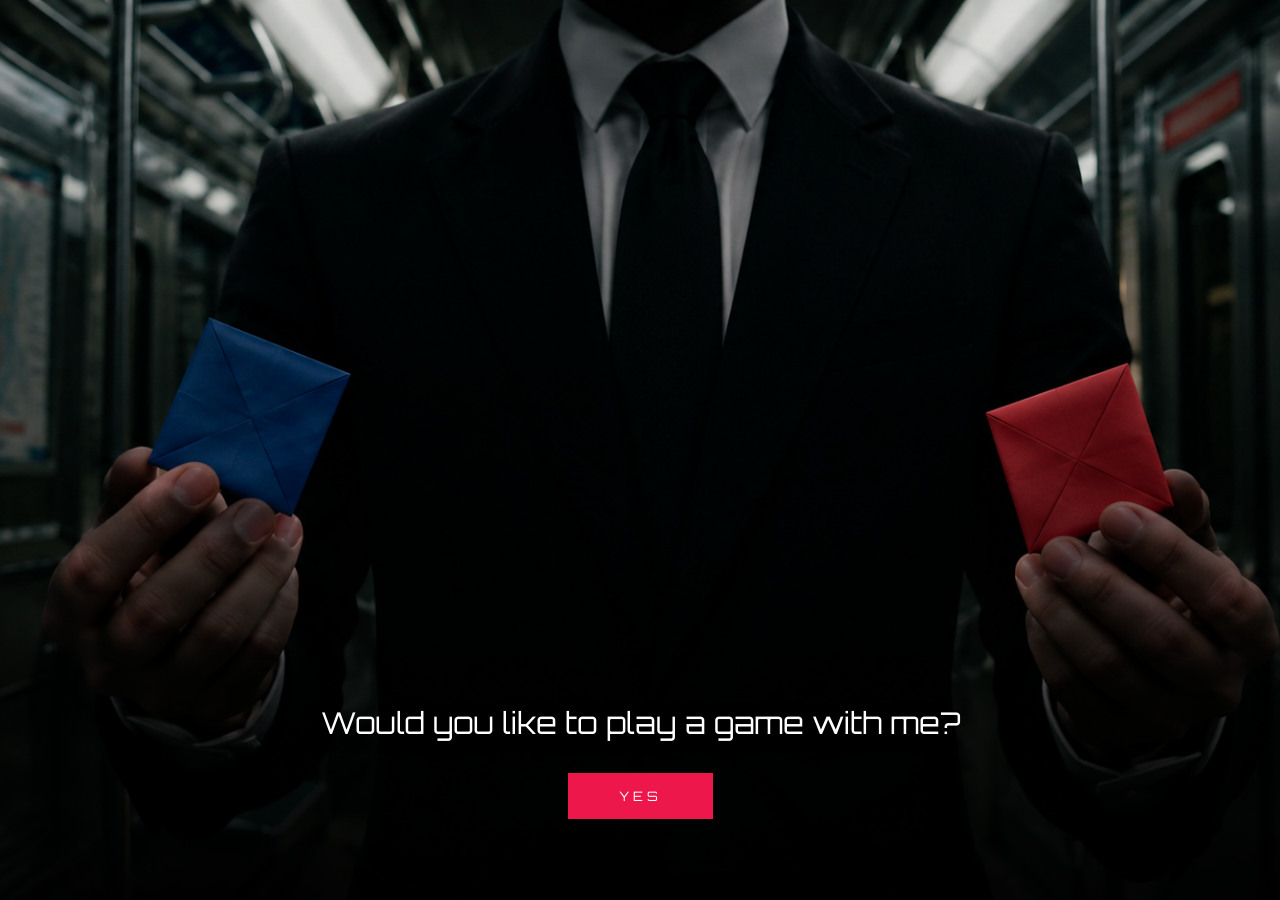
<file: squid_game 5/pages/invitation.html>
<!DOCTYPE html>
<html lang="en">
<head>
    <meta charset="UTF-8">
    <meta name="viewport" content="width=device-width, initial-scale=1.0">
    <title>Invitation</title>
    <link rel="stylesheet" href="../css/invitation.css">
    <script src="../js/invitation.js" defer></script>

</head>
<body>

<main class="scene">

    <!-- INTRO -->
    <section class="intro" id="intro">
        <p>Would you like to play a game with me?</p>
        <button id="startButton">YES</button>
    </section>

    <!-- GAME -->
    <section class="game hidden" id="game">
        <p class="attempt" id="attempt">ROUND 1</p>
        <p class="score" id="score">YOU 0 : 0 RECRUITER</p>

        <div class="play-area" id="playArea">

            <div class="ttakji blue" id="blueTtakji">
                <span class="fold fold-one"></span>
                <span class="fold fold-two"></span>
                <span class="fold fold-three"></span>
                <span class="fold fold-four"></span>
            </div>

            <div class="ttakji red" id="redTtakji">
                <span class="fold fold-one"></span>
                <span class="fold fold-two"></span>
                <span class="fold fold-three"></span>
                <span class="fold fold-four"></span>
            </div>

            <p class="impact" id="impact">BAM!</p>
        </div>

        <p class="game-message" id="gameMessage">
            Flip the blue square.
        </p>

        <button class="action-button" id="throwButton">THROW</button>
    </section>

    <!-- RESULT -->
    <section class="result hidden" id="result">
        <h1 id="resultTitle"></h1>
        <p id="resultText"></p>
        <button class="action-button hidden" id="cardButton">
            CLAIM YOUR INVITATION
        </button>
        <button class="action-button hidden" id="retryButton">
            TRY AGAIN
        </button>
    </section>

    <!-- GOLDEN CARD -->
    <section class="invitation hidden" id="invitation">

        <div class="card-scene">
            <div class="gold-card" id="goldCard">

                <div class="card-face card-front">
                    <div class="symbols">
                        <span>○</span>
                        <span>△</span>
                        <span>□</span>
                    </div>
                </div>

                <div class="card-face card-back">
                    <p id="invitationCode">1234 5678</p>
                </div>

            </div>
        </div>

        <form class="code-form" id="codeForm">
            <label for="codeInput">
                Enter your invitation code to join the game
            </label>

            <div class="input-row">
                <input
                        type="text"
                        id="codeInput"
                        placeholder="0000 0000"
                        maxlength="9"
                        autocomplete="off"
                        required
                >

                <button type="submit" aria-label="Submit code">→</button>
            </div>

            <p id="codeMessage"></p>
        </form>

    </section>

</main>

</body>
</html>
</file>
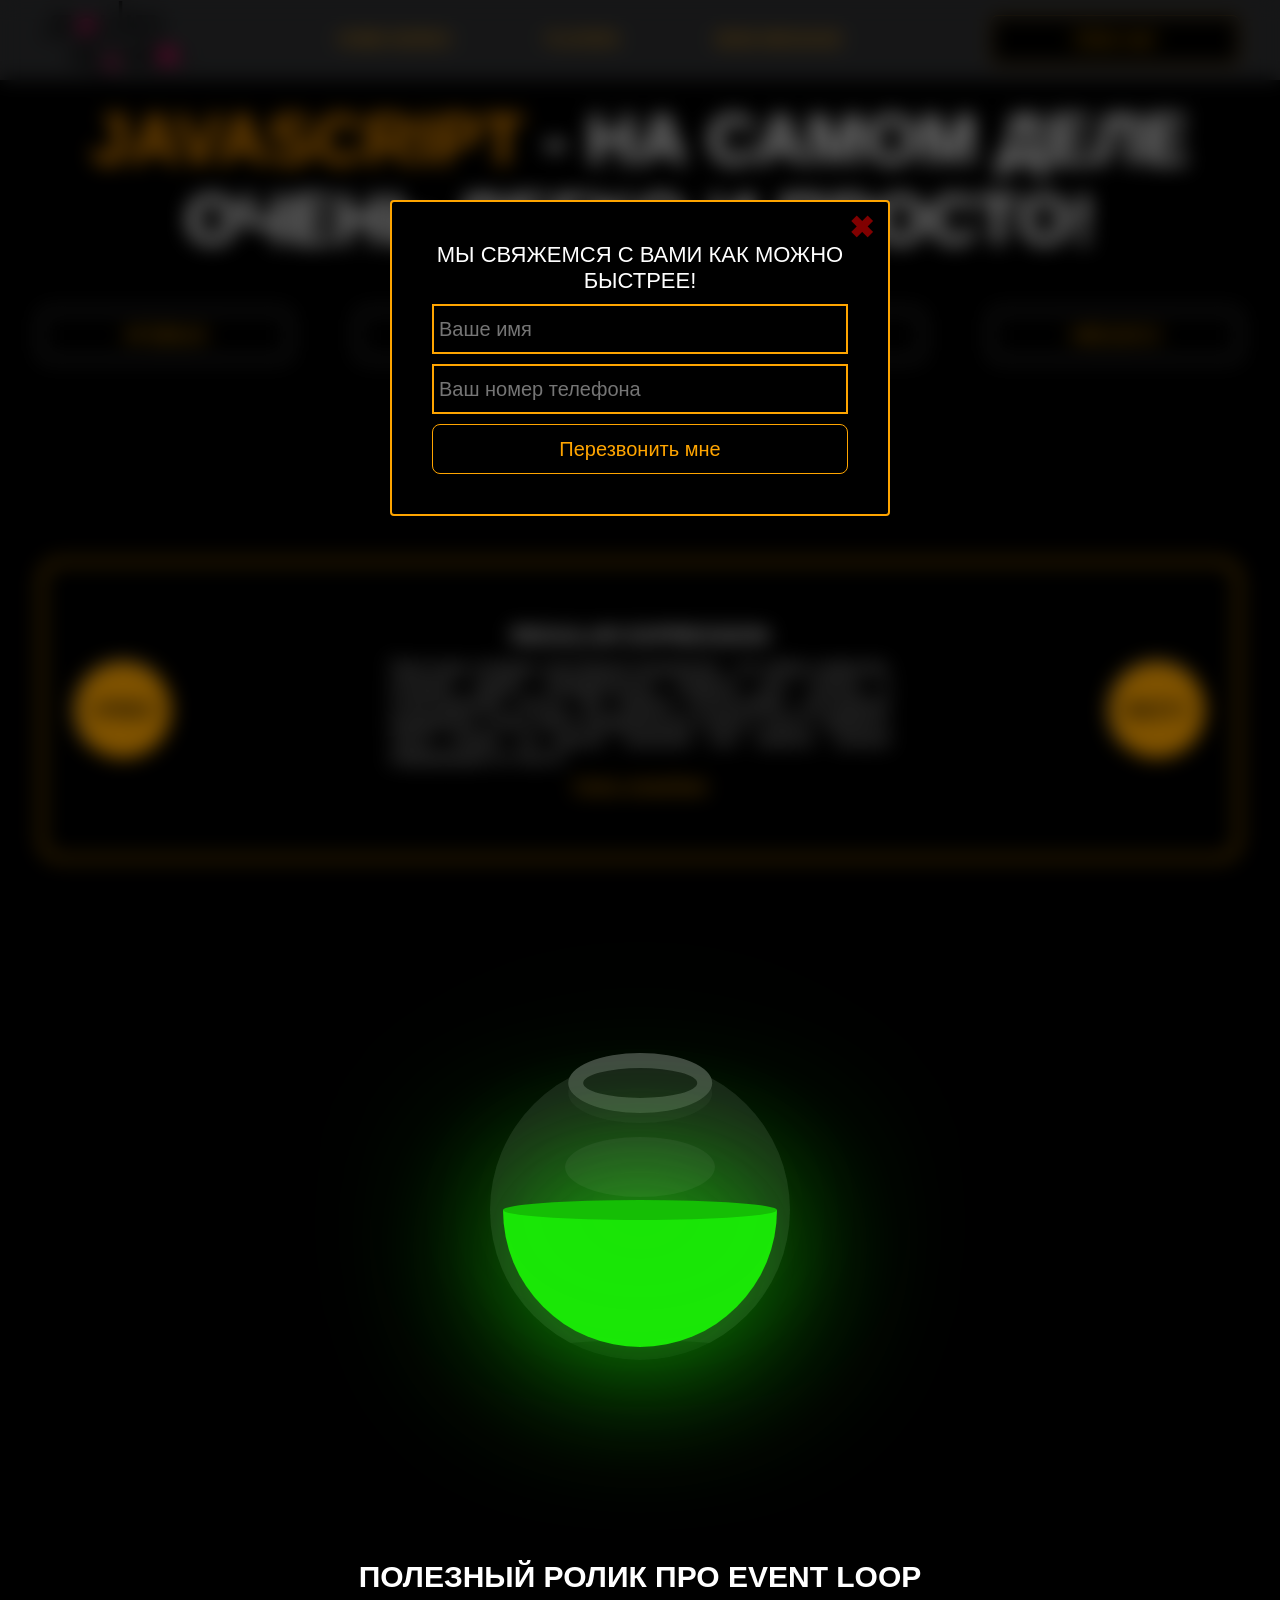
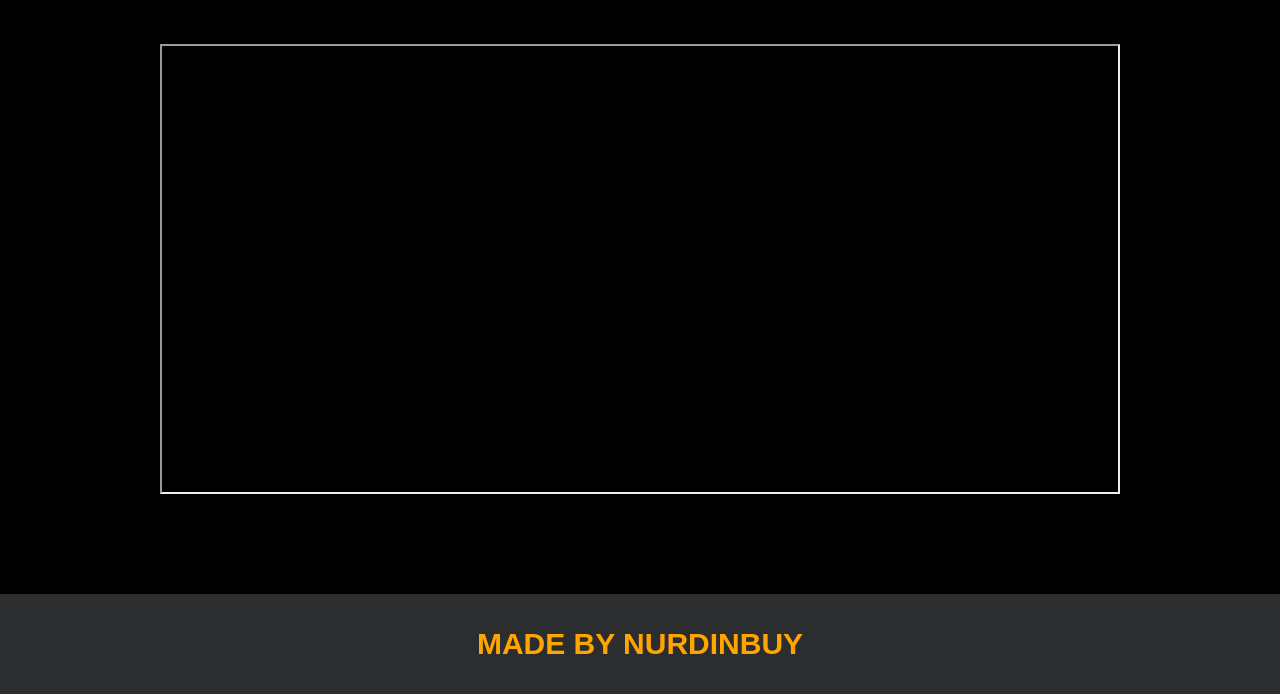
<file: squid_game 5/pages/js_lessons.html>
<!DOCTYPE html>
<html lang="en">
<head>
    <meta charset="UTF-8">
    <title>Java Script</title>
    <link rel="stylesheet" href="../css/style.css">
    <link rel="stylesheet" href="../css/core.css">
</head>
<body>

<div class="wrapper">
    <div class="header">
        <div class="container">
            <div class="inner_header">
                <a href="index.html">
                    <div class="logotype">
                        <img src="../images/squidgamelogo.svg" alt="Squid Game">
                    </div>
                </a>
                <ul class="menu">
                    <li class="menu_link">
                        <a href="home_works.html">Home Works</a>
                    </li>
                    <li class="menu_link">
                        <a href="players.html">Players</a>
                    </li>
                    <li class="menu_link">
                        <a href="https://t.me/nurdinbuy16" target="_blank">Send message</a>
                    </li>
                </ul>
                <button class="btn" id="btn-get">Click me!</button>
            </div>
        </div>
    </div>

    <div class="main_block">
        <div class="container">
            <div class="inner_main">
                <h1><strong id="js-color">JavaScript</strong> - на самом деле очень легко и просто!</h1>
                <div class="colors-buttons">
                    <button class="btn btn-color"></button>
                    <button class="btn btn-color"></button>
                    <button class="btn btn-color"></button>
                    <button class="btn btn-color"></button>
                </div>
            </div>
        </div>
    </div>

    <div class="slider_block">
        <div class="container">
            <div class="inner_slider">
                <div class="slider">
                    <button class="btn-slide" id="prev">&lt;prev</button>
                    <div class="slide active_slide">
                        <div class="slide_card">
                            <h3>regular expression</h3>
                            <p>Простыми словами, регулярное выражение - это набор символов, который задает определенные правила для поиска и сопоставления текста. Вы можете использовать регулярные выражения, чтобы найти определенные строки в тексте, заменить части строки на другие значения или извлечь нужную информацию из текста.</p>
                            <a href="https://developer.mozilla.org/ru/docs/Web/JavaScript/Guide/Regular_expressions" target="_blank">Узнать подробнее</a>
                        </div>
                    </div>
                    <div class="slide">
                        <div class="slide_card">
                            <h3>recursion</h3>
                            <p>Простыми словами, рекурсия - это, когда функция делает повторяющиеся вызовы самой себя для решения задачи, пока не достигнет определенного условия выхода из рекурсии.</p>
                            <a href="https://learn.javascript.ru/recursion" target="_blank">Узнать подробнее</a>
                        </div>
                    </div>
                    <div class="slide">
                        <div class="slide_card">
                            <h3>json</h3>
                            <p>Простыми словами, JSON - это способ представления данных в виде текста, чтобы они могли быть легко поняты и использованы различными программами. Он использует простые правила для описания объектов и массивов, а также для представления простых типов данных, таких как строки, числа, логические значения и т.д.</p>
                            <a href="https://developer.mozilla.org/ru/docs/Learn/JavaScript/Objects/JSON" target="_blank">Узнать подробнее</a>
                        </div>
                    </div>
                    <div class="slide">
                        <div class="slide_card">
                            <h3>event loop</h3>
                            <p>Простыми словами, event loop похож на дежурного, который непрерывно проверяет, произошло ли какое-либо событие, и реагирует на него, когда оно происходит. Он имеет список задач, которые нужно выполнить, и он перебирает этот список событий одно за другим, обрабатывая каждое событие, когда оно наступает.</p>
                            <a href="https://highload.today/kak-ustroen-event-loop-v-javascript-parallelnaya-model-i-tsikl-sobytij/" target="_blank">Узнать подробнее</a>
                        </div>
                    </div>
                    <button class="btn-slide" id="next">next&gt;</button>
                </div>
            </div>
        </div>
    </div>

    <div class="bottle">
        <div class="container">
            <div class="bottle_inner">
                <a href="monster.html">
                    <div class="bowl">
                        <div class="shadow"></div>
                        <div class="liquid"></div>

                    </div>
                </a>
            </div>
        </div>
    </div>

    <div class="block_video">
        <div class="container">
            <h3>Полезный ролик про Event Loop</h3>
            <div class="inner_block_video">
                <iframe width="80%" height="450" src="https://www.youtube.com/embed/zDlg64fsQow" title="YouTube video player" allow="autoplay; clipboard-write; encrypted-media; gyroscope; picture-in-picture; web-share" allowfullscreen></iframe>
            </div>
        </div>
    </div>

    <div class="footer">
        <div class="container">
            <a href="https://www.instagram.com/nurdinbuy/" target="_blank">
                <div class="inner_footer">
                    <h2>Made by NurDinBuy</h2>
                </div>
            </a>
        </div>
    </div>
</div>

<div class="modal">
    <div class="modal_dialog">
        <div class="modal_content">
            <form action="#">
                <div class="modal_close">&#10006;</div>
                <div class="modal_title">Мы свяжемся с вами как можно быстрее!</div>
                <label>
                    <input
                        required
                        placeholder="Ваше имя"
                        name="name"
                        type="text"
                        class="modal_input"
                    >
                </label>
                <label>
                    <input
                        required
                        placeholder="Ваш номер телефона"
                        name="phone"
                        type="text"
                        class="modal_input"
                    >
                </label>
                <button class="btn btn_dark btn_min">Перезвонить мне</button>
            </form>
        </div>
    </div>
</div>

</body>
<script src="../js/main.js"></script>
<script src="../js/modal.js"></script>
</html>
</file>
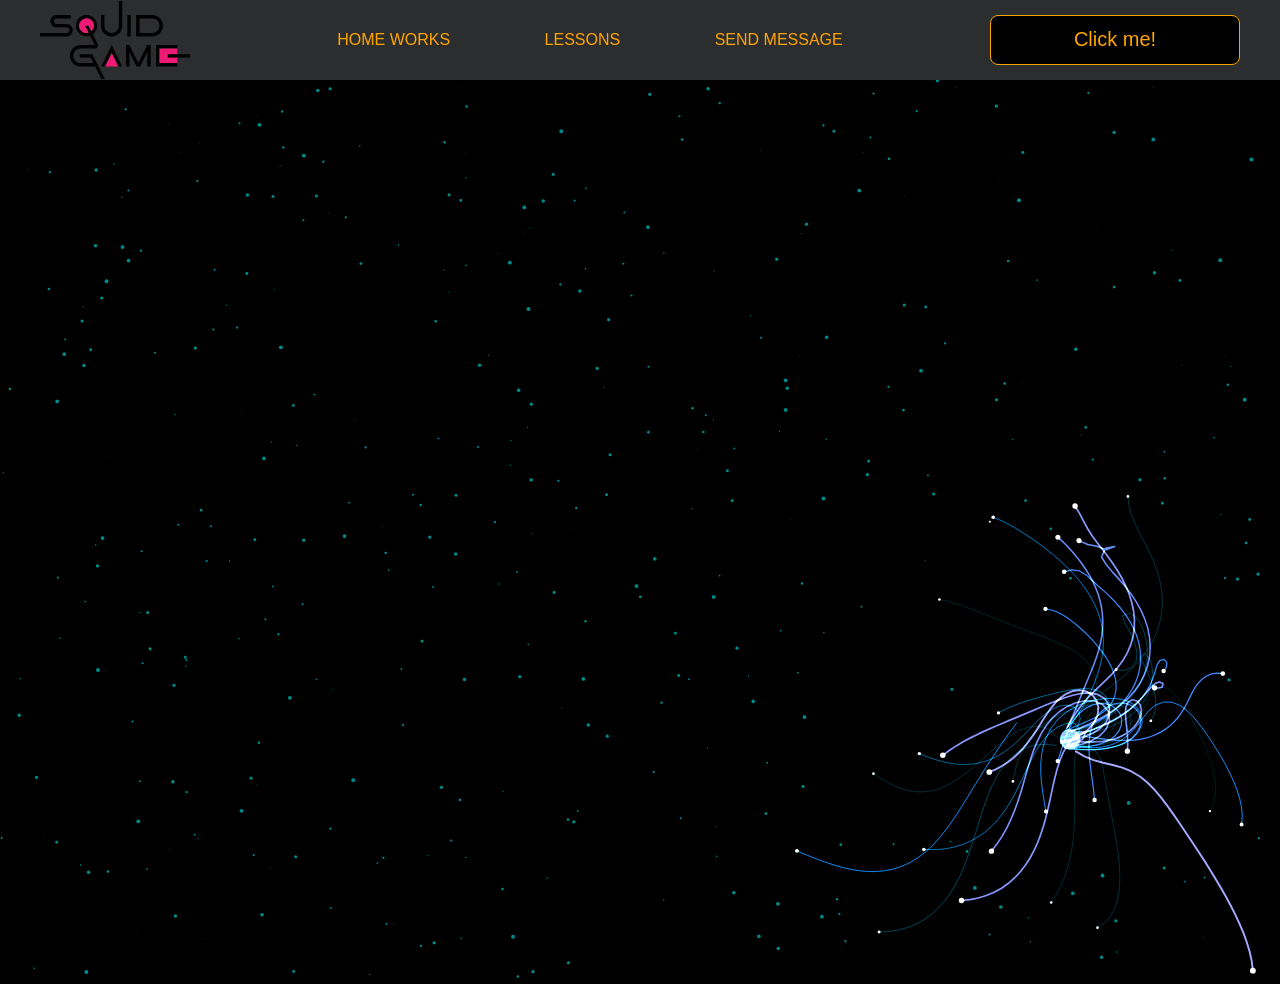
<file: squid_game 5/pages/monster.html>
<!DOCTYPE html>
<html lang="en">
<head>
    <meta charset="UTF-8">
    <title>Monster</title>
    <link rel="stylesheet" href="../css/style.css">
    <link rel="stylesheet" href="../css/core.css">
    <link rel="stylesheet" href="../css/monster.css">
</head>
<body>
<div class="wrapper">
    <div class="header">
        <div class="container">
            <div class="inner_header">
                <a href="index.html">
                    <div class="logotype">
                        <img src="../images/squidgamelogo.svg" alt="Squid Game">
                    </div>
                </a>
                <ul class="menu">
                    <li class="menu_link">
                        <a href="../pages/home_works.html">Home Works</a>
                    </li>
                    <li class="menu_link">
                        <a href="players.html">Lessons</a>
                    </li>
                    <li class="menu_link">
                        <a href="https://t.me/NurDinBuy16" target="_blank">Send message</a>
                    </li>
                </ul>
                <button class="btn" id="btn-get">Click me!</button>
            </div>
        </div>
    </div>
</div>
<canvas id="canvas"></canvas>

<div class="modal">
    <div class="modal_dialog">
        <div class="modal_content">
            <form action="#">
                <div class="modal_close">&times;</div>
                <div class="modal_title">Мы свяжемся с вами как можно быстрее!</div>
                <label>
                    <input required placeholder="Ваше имя" name="name" type="text" class="modal_input">
                </label>
                <label>
                    <input required placeholder="Ваш номер телефона" name="phone" class="modal_input">
                </label>
                <button class="btn btn_dark btn_min">Перезвонить мне</button>
            </form>
        </div>
    </div>
</div>

</body>
<script src="../js/monster.js"></script>
<script src="../js/modal.js"></script>
</html>
</file>
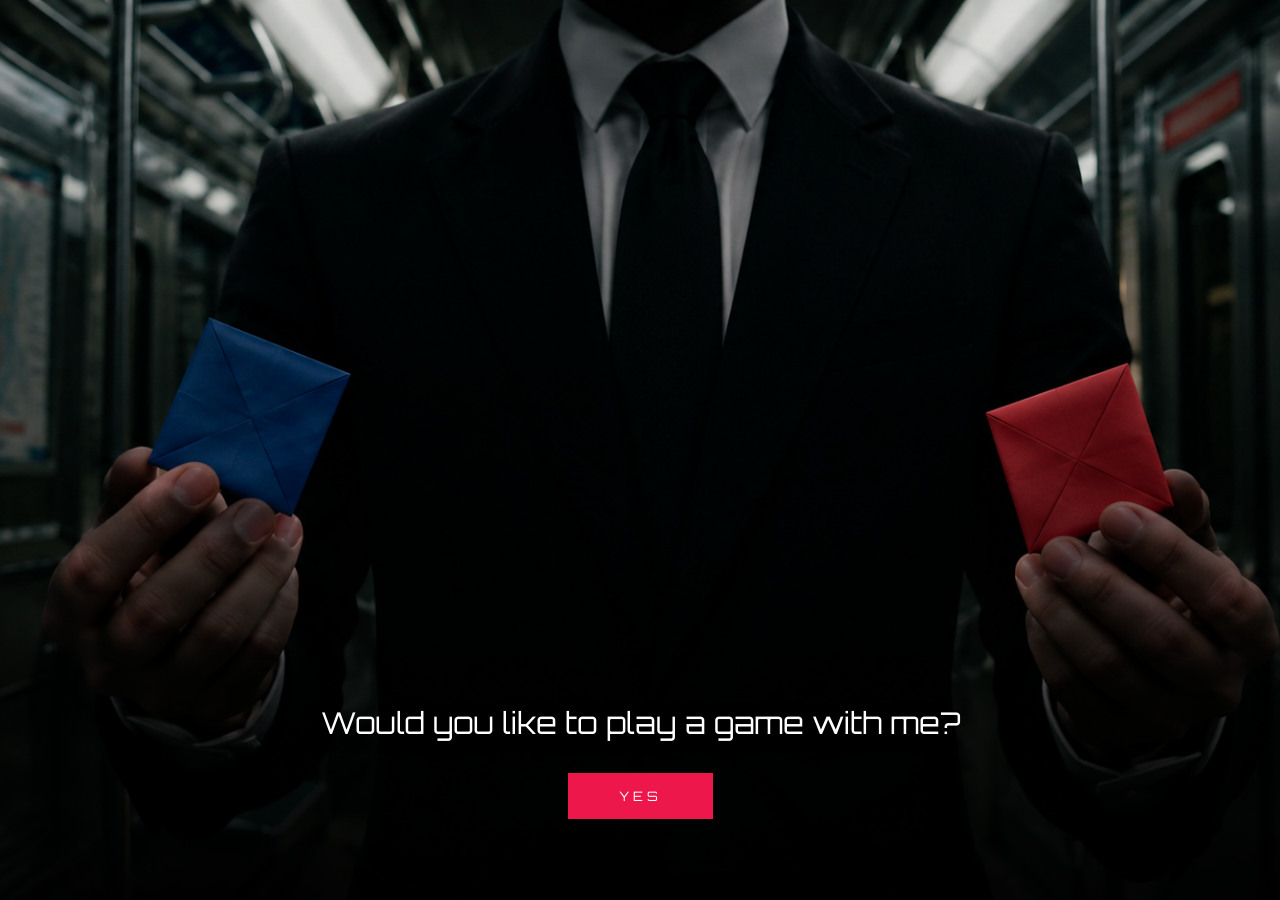
<file: squid_game 5/pages/players.html>
<!DOCTYPE html>
<html lang="en">
<head>
    <meta charset="UTF-8">
    <meta name="viewport" content="width=device-width, initial-scale=1.0">

    <title>Players | Squid Game</title>

    <script src="../js/guard.js"></script>

    <link rel="stylesheet" href="../css/players.css">
    <script src="../js/players.js" defer></script>
</head>
<body>

<!-- LOGO -->
<header class="header">
    <a href="../pages/index.html" class="logo">
        <img src="../images/logowhite.png" alt="SQUID GAME">
    </a>
</header>

<!-- PLAYER WALL -->
<main class="player-world" id="playerWorld">
    <div class="player-grid" id="playerGrid"></div>
</main>

<!-- JOIN BUTTON -->
<button class="join-button" id="joinButton">
    BECOME A PLAYER
</button>

<!-- PHOTO BOOTH -->
<section class="booth hidden" id="booth">

    <button class="close-button" id="closeButton">&times;</button>

    <div class="booth-content">

        <p class="booth-instruction" id="instruction">
            PLEASE LOOK INTO THE CAMERA.
        </p>

        <div class="camera-frame">

            <video id="camera" autoplay playsinline></video>

            <canvas id="canvas" class="hidden"></canvas>

            <img id="photoPreview" class="hidden" alt="Your photo">

            <div class="camera-placeholder" id="cameraPlaceholder">
                ○
            </div>

            <div class="camera-flash" id="cameraFlash"></div>

        </div>

        <p class="camera-message" id="cameraMessage">SMILE.</p>

        <div class="booth-buttons" id="cameraButtons">

            <button id="captureButton">TAKE PHOTO</button>

            <label class="upload-button" for="photoUpload">
                UPLOAD PHOTO
            </label>

            <input type="file" id="photoUpload" accept="image/*" hidden>

        </div>

        <div class="booth-buttons hidden" id="reviewButtons">
            <button id="retakeButton">RETAKE</button>
            <button id="deleteButton">DELETE</button>
            <button id="confirmButton">CONFIRM</button>
        </div>

    </div>
</section>

<!-- PLAYER DOSSIER -->
<section class="dossier hidden" id="dossier">
    <div class="dossier-card">

        <button class="dossier-close" id="dossierClose" aria-label="Close">&times;</button>

        <img class="dossier-photo" id="dossierPhoto" alt="">

        <div class="dossier-info">
            <p class="dossier-label">PLAYER</p>
            <p class="dossier-number" id="dossierNumber"></p>

            <dl class="dossier-list">
                <dt>AGE</dt>
                <dd id="dossierAge"></dd>
                <dt>OCCUPATION</dt>
                <dd id="dossierJob"></dd>
                <dt>STATUS</dt>
                <dd id="dossierStatus"></dd>
            </dl>
        </div>

    </div>
</section>

<!-- PLAYER NUMBER ANIMATION -->
<section class="number-screen hidden" id="numberScreen">
    <p>ASSIGNING PLAYER NUMBER</p>
    <div class="number-display" id="numberDisplay">000</div>
</section>

</body>
</html>
</file>
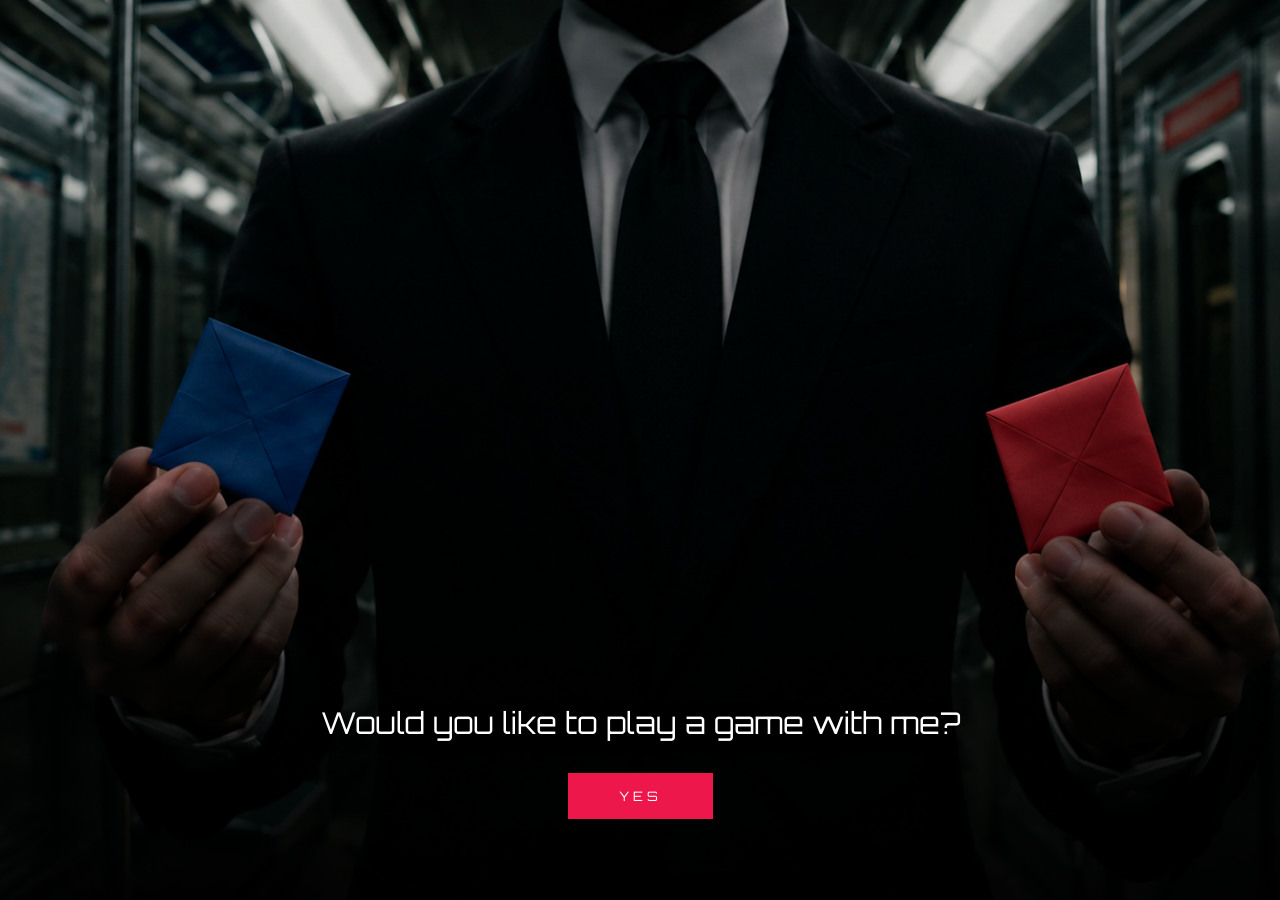
<file: squid_game 5/pages/vote.html>
<!DOCTYPE html>
<html lang="en">
<head>
    <meta charset="UTF-8">
    <meta name="viewport" content="width=device-width, initial-scale=1.0">

    <title>The Vote | Squid Game</title>

    <script src="../js/guard.js"></script>

    <link rel="stylesheet" href="../css/common.css">
    <link rel="stylesheet" href="../css/vote.css">
    <script src="../js/common.js" defer></script>
    <script src="../js/vote.js" defer></script>
</head>
<body>

<header class="topbar">
    <a href="index.html" class="logo">
        <img src="../images/logowhite.png" alt="SQUID GAME">
    </a>
    <div class="topbar-right">
        <a href="index.html" class="back-link">← GAME ROOM</a>
        <p class="player-badge" id="playerBadge"></p>
    </div>
</header>

<main class="vote" id="votePage">

    <h1 class="vote-title" id="voteTitle">THE VOTE</h1>
    <p class="vote-text" id="voteText">Should the game continue?</p>

    <!-- PIGGY BANK -->
    <div class="pig-stage" id="pigStage">
        <svg class="pig" viewBox="0 0 520 350" role="img" aria-label="Giant piggy bank full of money">
            <defs>
                <clipPath id="pigBody">
                    <ellipse cx="250" cy="170" rx="190" ry="125"/>
                </clipPath>
                <pattern id="coinPattern" width="44" height="30" patternUnits="userSpaceOnUse">
                    <rect width="44" height="30" fill="#b98523"/>
                    <circle cx="12" cy="9" r="11" fill="#f2d17c" stroke="#8f682b" stroke-width="2"/>
                    <circle cx="34" cy="24" r="11" fill="#ffe7a3" stroke="#8f682b" stroke-width="2"/>
                </pattern>
            </defs>

            <rect x="110" y="270" width="52" height="66" rx="14" fill="#a81a5e"/>
            <rect x="325" y="270" width="52" height="66" rx="14" fill="#a81a5e"/>
            <path d="M62 150 C25 130 25 92 52 94 C72 96 62 124 40 116" fill="none" stroke="#ff7fb5" stroke-width="10" stroke-linecap="round"/>
            <path d="M298 60 C306 22 340 6 372 14 C380 46 372 74 348 92 Z" fill="#ff7fb5"/>

            <ellipse cx="250" cy="170" rx="190" ry="125" fill="#ff4a9b30"/>

            <g clip-path="url(#pigBody)">
                <rect class="pig-money" id="pigMoney" x="50" y="45" width="400" height="250" fill="url(#coinPattern)"/>
            </g>

            <ellipse cx="250" cy="170" rx="190" ry="125" fill="none" stroke="#ff9cc8" stroke-width="9"/>
            <path d="M125 95 C150 70 190 62 225 62" fill="none" stroke="#ffffff90" stroke-width="9" stroke-linecap="round"/>

            <rect x="405" y="120" width="82" height="86" rx="32" fill="#ff7fb5" stroke="#ff9cc8" stroke-width="6"/>
            <circle cx="434" cy="163" r="8" fill="#6d0d3c"/>
            <circle cx="462" cy="163" r="8" fill="#6d0d3c"/>
            <circle cx="365" cy="112" r="11" fill="#17101c"/>
            <rect x="185" y="36" width="115" height="13" rx="6" fill="#17101c"/>
        </svg>
        <div class="pig-floor"></div>
    </div>

    <!-- COUNTERS -->
    <div class="tally">
        <div class="tally-side continue-side">
            <span class="tally-label">CONTINUE</span>
            <span class="tally-number" id="continueCount">0</span>
        </div>

        <div class="tally-bar">
            <span class="bar-continue" id="barContinue"></span>
            <span class="bar-stop" id="barStop"></span>
        </div>

        <div class="tally-side stop-side">
            <span class="tally-label">STOP</span>
            <span class="tally-number" id="stopCount">0</span>
        </div>
    </div>

    <!-- BUTTONS -->
    <div class="vote-buttons" id="voteButtons">
        <button class="vote-button continue-button" id="continueButton">CONTINUE</button>
        <button class="vote-button stop-button" id="stopButton">STOP</button>
    </div>

    <p class="vote-progress hidden" id="voteProgress"></p>

    <!-- RESULT BUTTONS -->
    <button class="action-button hidden" id="nextButton">NEXT TRIAL</button>
    <button class="action-button ghost hidden" id="leaveButton">LEAVE THE GAME</button>

</main>

<div class="coins" id="coins" aria-hidden="true"></div>

</body>
</html>
</file>
<file: project/css/style.css>
/* HEADER */

.header {
    height: 80px;
    background: #2c2d2f;
    display: flex;
    align-items: center;
    width: 100%;
    position: fixed;
    top: 0;
    z-index: 2;
}

.inner_header {
    height: 100%;
    display: flex;
    align-items: center;
    justify-content: space-between;
}

/* LOGOTYPE */

.logotype {
    display: flex;
    align-items: center;
    justify-content: center;
    font-size: 22px;
    height: 60px;
    width: fit-content;
    background: var(--orange);
    padding: 8px;
    color: white;
    border-radius: 5px;
    cursor: pointer;
}

/* HEADER MENU */

.menu {
    display: flex;
    justify-content: space-around;
    width: 600px;
}

.menu_link a {
    color: var(--orange);
    text-transform: uppercase;
}

.menu_link a:hover {
    text-decoration: underline;
}

/* MAIN BLOCK */

.main_block {
    padding: 100px 0;
    background: black;
}

/* BUTTONS COLOR PICKER */

.colors-buttons {
    display: flex;
    justify-content: space-between;
    margin-top: 50px;
}

.btn-color {
    border-radius: 20px;
    border-color: white !important;
}

/* FOOTER */

.footer {
    background: #2c2d2f;
    width: 100%;
}

.inner_footer {
    display: flex;
    align-items: center;
    justify-content: center;
    height: 100px;
}

.footer h2 {
    text-transform: uppercase;
    color: var(--orange);
    font-weight: 600;
}


/* SLIDER BLOCK */

.slider_block {
    padding: 100px 0;
    background: black;
}

.slider {
    position: relative;
    width: 100%;
    height: 300px;
    overflow: hidden;
    border: 3px solid var(--orange);
    border-radius: 20px;
    display: flex;
    align-items: center;
    justify-content: space-between;
    padding: 0 30px;
}

.slide {
    position: absolute;
    top: 60px;
    left: 0;
    width: 100%;
    height: 100%;
    display: none;
    transition: opacity 0.5s ease-in-out;
}

.slide_card {
    color: white;
    margin: 0 auto;
    width: 500px;
    text-align: center;
}

.slide_card h3 {
    color: white;
    text-transform: uppercase;
    font-size: 22px;
}

.slide_card p {
    font-size: 16px;
    text-align: justify;
    margin: 10px 0;
}

.slide_card a {
    color: var(--orange);
    text-decoration: underline;
}

.slide.active_slide {
    display: block;
}

/* VIDEO BLOCK */

.block_video {
    background: black;
    padding: 100px 0;
}

.inner_block_video {
    display: flex;
    justify-content: center;
    margin-top: 50px;
}

/* MODAL */

.modal {
    position: fixed;
    height: 100%;
    width: 100%;
    top: 0;
    left: 0;
    z-index: 2;
    background: rgba(0, 0, 0, 0.5);
    backdrop-filter: blur(10px);
    display: none;
}

.modal_dialog {
    max-width: 500px;
    margin: 200px auto;
}

.modal_content {
    position: relative;
    width: 100%;
    padding: 40px;
    background-color: black;
    border: 2px solid var(--orange);
    border-radius: 4px;
    max-height: 80vh;
    overflow-y: auto;
}

.modal_content form {
    display: flex;
    flex-direction: column;
    align-items: center;
}

.modal_close {
    position: absolute;
    top: 8px;
    right: 14px;
    font-size: 30px;
    color: red;
    opacity: 0.5;
    font-weight: 700;
    border: none;
    background-color: transparent;
    cursor: pointer;
}

.modal_title {
    text-align: center;
    font-size: 22px;
    text-transform: uppercase;
    color: white;
}

.modal_content label, .btn_min {
    width: 100% !important;
    margin-top: 10px;
}

.modal_content input {
    width: 100%;
}

/*-------BOTTLE-------*/

.bottle {
    background: black;
    padding: 100px 0;
}

.bottle_inner {
    display: flex;
    justify-content: center;
    align-items: center;
}

.bowl {
    position: relative;
    width: 300px;
    height: 300px;
    background: rgba(255, 255, 255, 0.1);
    border-radius: 50%;
    border: 8px solid transparent;
    animation: animate 5s linear infinite;
    transform-origin: bottom center;
}

@keyframes animate {
    0% {
        transform: rotate(0deg);
    }
    25% {
        transform: rotate(22deg);
    }
    50% {
        transform: rotate(0deg);
    }
    75% {
        transform: rotate(-22deg);
    }
    100% {
        filter: hue-rotate(360deg);
    }
}

.bowl::before {
    content: "";
    position: absolute;
    top: -15px;
    left: 50%;
    transform: translateX(-50%);
    width: 40%;
    height: 30px;
    border: 15px solid #444;
    border-radius: 50%;
    box-shadow: 0 10px #222;

}

.bowl::after {
    content: "";
    position: absolute;
    top: 35%;
    left: 50%;
    transform: translate(-50%, -50%);
    width: 150px;
    height: 60px;
    background: rgba(255, 255, 255, 0.05);
    transform-origin: center;
    animation: animatebowlshadow 5s linear infinite;
    border-radius: 50%;
    animation-play-state: running;

}


@keyframes animatebowlshadow {
    0% {
        left: 50%;
        width: 150px;
        height: 60px;
    }
    25% {
        left: 55%;
        width: 140px;
        height: 65px;
    }
    50% {
        left: 50%;
        width: 150px;
        height: 60px;
    }
    75% {
        left: 45%;
        width: 140px;
        height: 65px;
    }
    100% {


    }
}


.liquid {
    position: absolute;
    top: 50%;
    left: 5px;
    right: 5px;
    bottom: 5px;
    background: #1ae907;
    border-bottom-left-radius: 150px;
    border-bottom-right-radius: 150px;
    filter: drop-shadow(0 0 80px #1ae907);
    transform-origin: top center;
    animation: animateliquid 5s linear infinite;
    animation-play-state: running;
}

@keyframes animateliquid {
    0% {
        transform: rotate(0deg);
    }
    25% {
        transform: rotate(-22deg);
    }
    30% {
        transform: rotate(-23deg);
    }
    50% {
        transform: rotate(0deg);
    }
    75% {
        transform: rotate(22deg);
    }
    80% {
        transform: rotate(23deg);
    }
    100% {
        transform: rotate(0deg);
    }


}

.liquid::before {
    content: "";
    position: absolute;
    top: -10px;
    width: 100%;
    height: 20px;
    background: #15be05;
    border-radius: 50%;
    filter: drop-shadow(0 0 80px #15be05);
}

.shadow {
    position: absolute;
    top: calc(50% + 150px);
    left: 50%;
    transform: translate(-50%, -50%);
    width: 260px;
    height: 40px;
    background: rgba(0, 0, 0, 0.5);
    border-radius: 50%;
    animation: animateshadow 5s linear infinite;
    animation-play-state: running;

}

@keyframes animateshadow {
    0% {
        left: 50%;
        width: 260px;
        height: 40px;
        top: calc(50% + 150px);

    }

    25% {
        left: 55%;
        width: 265px;
        height: 30px;
        top: calc(50% + 130px);

    }
    50% {
        left: 50%;
        width: 260px;
        height: 40px;
        top: calc(50% + 150px);

    }
    75% {
        left: 45%;
        width: 265px;
        height: 30px;
        top: calc(50% + 130px);

    }
    100% {
    }
}
</file>
<file: project/css/core.css>
* {
    margin: 0;
    padding: 0;
    box-sizing: border-box;
}

.container {
    width: 1200px;
    margin: 0 auto;
}

body {
    font-family: "Britannic Bold", sans-serif;
    background: #c2d0d0;
}

.btn {
    width: 250px;
    height: 50px;
    font-size: 20px;
    cursor: pointer;
    border: 1px solid var(--orange);
    background: black;
    color: var(--orange);
    border-radius: 8px;
}

.btn:hover {
    background: #414349;
}

.btn:active {
    background: #56585D;
    border: 2px solid var(--orange);
}

a {
    text-decoration: none;
}

li {
    list-style: none;
}

h1 {
    text-align: center;
    font-size: 70px;
    color: white;
    margin: 0 auto;
    text-transform: uppercase;
    font-weight: 600;
}

h2 {
    text-align: center;
    font-size: 30px;
    color: white;
    margin: 0 auto;
    text-transform: uppercase;
    font-weight: 600;
}

h3 {
    text-align: center;
    font-size: 30px;
    color: white;
    margin: 0 auto;
    text-transform: uppercase;
    font-weight: 600;
}

h4 {
    font-size: 24px;
    color: white;
    text-transform: uppercase;
    font-weight: 600;
}

strong {
    color: #F79300;
}

label {
    font-size: 24px;
    color: var(--orange);
}

input {
    width: 350px;
    height: 50px;
    font-size: 20px;
    padding-left: 5px;
    color: var(--orange);
    background: black;
    border: 2px solid var(--orange);
}

.checker {
    color: white;
    font-size: 30px;
}

.btn-slide {
    display: block;
    width: 100px;
    height: 100px;
    background: var(--orange);
    color: black;
    font-size: 20px;
    text-transform: uppercase;
    border-radius: 50%;
    font-weight: 800;
    z-index: 1;
}

.btn-slide:hover {
    background: #b68733 !important;
    cursor: pointer;
    color: white;
}

:root {
    --orange: orange;
    --black: black;
}
</file>
<file: squid_game 5/css/common.css>
@import url('https://fonts.googleapis.com/css2?family=Orbitron:wght@400;500;600;700;900&display=swap');

/* SHARED STYLES FOR HOME, THE GAMES AND THE VOTE */

:root {
    --bg: #08090c;
    --panel: #120d15;
    --pink: #ed1765;
    --pink-light: #ff4a9b;
    --mint: #8ffff0;
    --green: #0b8f7c;
    --gold: #f2d17c;
    --muted: #ffffffb0;
}

* {
    margin: 0;
    padding: 0;
    box-sizing: border-box;
}

body {
    min-height: 100vh;
    min-height: 100svh;
    background: var(--bg);
    color: white;
    font-family: 'Orbitron', sans-serif;
}

a {
    color: inherit;
    text-decoration: none;
}

button {
    font-family: inherit;
    color: white;
    cursor: pointer;
}

.hidden {
    display: none !important;
}

:focus-visible {
    outline: 2px solid var(--mint);
    outline-offset: 3px;
}

/* TOP BAR */

.topbar {
    position: relative;
    z-index: 10;
    display: flex;
    align-items: center;
    justify-content: space-between;
    gap: 15px;
    padding: 18px 35px;
}

.logo img {
    display: block;
    width: 150px;
    height: auto;
}

.topbar-right {
    display: flex;
    align-items: center;
    gap: 20px;
}

.back-link {
    font-size: 12px;
    letter-spacing: 2px;
    color: var(--muted);
    transition: color 0.2s;
}

.back-link:hover {
    color: white;
}

.player-badge {
    padding: 10px 14px;
    border: 1px solid var(--mint);
    background: #08090cb0;
    color: var(--mint);
    font-size: 13px;
    font-weight: 700;
    letter-spacing: 2px;
    white-space: nowrap;
}

/* BUTTONS */

.action-button {
    padding: 16px 28px;
    border: 1px solid var(--pink-light);
    background: var(--pink);
    font-size: 13px;
    letter-spacing: 2px;
    transition: 0.25s;
}

.action-button:hover {
    background: #ff347d;
    transform: translateY(-2px);
}

.action-button.ghost {
    background: transparent;
}

.action-button.ghost:hover {
    background: var(--pink);
}

/* MOBILE */

@media (max-width: 600px) {
    .topbar {
        padding: 14px 16px;
    }

    .logo img {
        width: 105px;
    }

    .topbar-right {
        gap: 12px;
    }

    .back-link {
        font-size: 11px;
        letter-spacing: 1px;
    }

    .player-badge {
        padding: 8px 10px;
        font-size: 11px;
        letter-spacing: 1px;
    }
}

@media (max-width: 420px) {
    .back-link {
        display: none;
    }
}

@media (prefers-reduced-motion: reduce) {
    *,
    *::before,
    *::after {
        animation-duration: 0.01ms !important;
        animation-iteration-count: 1 !important;
        transition-duration: 0.01ms !important;
    }
}
</file>
<file: squid_game 5/css/home.css>
/* ROOM */

.room {
    position: relative;
    display: flex;
    flex-direction: column;
    min-height: 100vh;
    min-height: 100svh;
    overflow: hidden;
    background: #c72a70;
}

.room .topbar {
    position: absolute;
    top: 0;
    left: 0;
    width: 100%;
}

/* WALL */

.wall {
    position: relative;
    flex: 1;
    display: flex;
    flex-direction: column;
    justify-content: flex-end;
    align-items: center;
    gap: 30px;
    padding: 90px 20px 0;
    background:
            repeating-linear-gradient(90deg, #ffffff0b 0 2px, transparent 2px 120px),
            radial-gradient(ellipse at 50% 20%, #f4649f 0%, #c72a70 55%, #8c1450 100%);
}

.welcome {
    font-size: clamp(30px, 6.2vw, 78px);
    font-weight: 900;
    line-height: 1.08;
    letter-spacing: 3px;
    text-align: center;
    text-shadow: 0 5px 0 #6d0d3c, 0 12px 35px #0007;
    animation: welcomeIn 1s ease both;
}

/* DOORS */

.doors {
    display: flex;
    justify-content: center;
    align-items: flex-end;
    gap: clamp(10px, 3.5vw, 50px);
    width: min(100%, 860px);
}

.door {
    flex: 1;
    max-width: 240px;
    display: flex;
    flex-direction: column;
    perspective: 700px;
    animation: doorIn 0.8s ease both;
}

.door:nth-child(2) {
    animation-delay: 0.15s;
}

.door:nth-child(3) {
    animation-delay: 0.3s;
}

.door-panel {
    position: relative;
    display: flex;
    justify-content: center;
    align-items: center;
    height: clamp(150px, 30vh, 290px);
    overflow: hidden;
    border: 5px solid #17101c;
    border-bottom: none;
    border-radius: 8px 8px 0 0;
    background: linear-gradient(#0d4d47, #06332f);
    box-shadow: inset 0 0 0 2px var(--mint), 0 0 35px #0006;
    transition: 0.35s;
}

.door-symbol {
    width: clamp(52px, 8vw, 100px);
    fill: none;
    stroke: var(--mint);
    stroke-width: 6;
    filter: drop-shadow(0 0 10px #5effe6);
    transition: 0.35s;
}

.door-label {
    padding: 13px 4px;
    background: #17101c;
    text-align: center;
    font-size: clamp(11px, 1.6vw, 15px);
    font-weight: 700;
    letter-spacing: 2px;
    white-space: nowrap;
    transition: 0.35s;
}

.door:hover .door-panel,
.door:focus-visible .door-panel {
    background: linear-gradient(#128c7c, #0b5e55);
    box-shadow: inset 0 0 0 2px white, 0 0 50px #8ffff088;
}

.door:hover .door-symbol,
.door:focus-visible .door-symbol {
    stroke: white;
    transform: scale(1.2);
}

.door:hover .door-label,
.door:focus-visible .door-label {
    background: var(--mint);
    color: #06332f;
}

/* FLOOR */

.floor {
    position: relative;
    min-height: 190px;
    padding: 22px 35px;
    border-top: 6px solid #17101c;
    background:
            repeating-linear-gradient(90deg, #ffffff10 0 2px, transparent 2px 70px),
            repeating-linear-gradient(0deg, #ffffff10 0 2px, transparent 2px 38px),
            linear-gradient(#0fa58f, #086a5e);
}

.crowd {
    position: absolute;
    inset: 0;
    pointer-events: none;
}

.crowd-player {
    position: absolute;
    width: 24px;
    height: 54px;
    border-radius: 12px 12px 5px 5px;
    background: #06433c;
    transform: scale(var(--scale));
    animation: crowdIdle 3s ease-in-out infinite;
}

.crowd-player::before {
    content: "";
    position: absolute;
    top: -17px;
    left: 3px;
    width: 18px;
    height: 18px;
    border-radius: 50%;
    background: #06433c;
}

/* STATS */

.room-stats {
    position: relative;
    z-index: 2;
    display: flex;
    flex-wrap: wrap;
    align-items: stretch;
    gap: 12px;
    width: fit-content;
    max-width: calc(100% - 170px);
}

.stat {
    display: flex;
    flex-direction: column;
    gap: 8px;
    padding: 14px 18px;
    border: 1px solid var(--mint);
    background: #08090cd9;
}

.stat-label {
    font-size: 11px;
    letter-spacing: 2px;
    color: var(--muted);
}

.stat-value {
    font-size: 20px;
    font-weight: 700;
    color: var(--mint);
}

/* HOST */

.host {
    position: absolute;
    z-index: 3;
    right: clamp(10px, 5vw, 70px);
    bottom: 12px;
    display: flex;
    align-items: flex-end;
    gap: 12px;
}

.host-robot {
    width: clamp(105px, 13vw, 165px);
    height: auto;
    overflow: visible;
    animation: hostIn 1s 0.4s ease both;
}

.host-arm {
    transform-box: fill-box;
    transform-origin: 50% 100%;
    animation: hostWave 1.1s 1.4s ease-in-out 3;
}

.host-eye {
    transform-box: fill-box;
    transform-origin: center;
    animation: hostBlink 4s infinite;
}

.host-speech {
    max-width: 210px;
    padding: 12px 14px;
    margin-bottom: 18px;
    border-radius: 10px 10px 0 10px;
    background: white;
    color: #17101c;
    font-size: 12px;
    font-weight: 600;
    line-height: 1.5;
    animation: fadeUp 0.6s 1.3s ease both;
}

/* ANIMATIONS */

@keyframes welcomeIn {
    from {
        opacity: 0;
        letter-spacing: 16px;
    }
    to {
        opacity: 1;
    }
}

@keyframes doorIn {
    from {
        opacity: 0;
        transform: translateY(40px);
    }
    to {
        opacity: 1;
        transform: translateY(0);
    }
}

@keyframes crowdIdle {
    0%, 100% { transform: scale(var(--scale)) translateY(0); }
    50% { transform: scale(var(--scale)) translateY(-3px); }
}

@keyframes hostIn {
    from {
        opacity: 0;
        transform: translateX(60px);
    }
    to {
        opacity: 1;
        transform: translateX(0);
    }
}

@keyframes hostWave {
    0%, 100% { transform: rotate(0); }
    30% { transform: rotate(16deg); }
    70% { transform: rotate(-10deg); }
}

@keyframes hostBlink {
    0%, 94%, 100% { transform: scaleY(1); }
    97% { transform: scaleY(0.1); }
}

@keyframes fadeUp {
    from {
        opacity: 0;
        transform: translateY(10px);
    }
    to {
        opacity: 1;
        transform: translateY(0);
    }
}

/* MOBILE */

@media (max-width: 760px) {
    .wall {
        padding-top: 85px;
    }

    .floor {
        min-height: 275px;
        padding: 14px 16px;
    }

    .room-stats {
        width: 100%;
        max-width: 100%;
    }

    .stat {
        flex: 1;
        padding: 10px 12px;
        white-space: nowrap;
    }

    .stat-label {
        font-size: 10px;
    }

    .stat-value {
        font-size: 13px;
    }

    .host-speech {
        max-width: 190px;
        font-size: 11px;
    }

    .door-label {
        letter-spacing: 0;
    }
}
</file>
<file: project/css/cards.css>
.wrapper {
    padding: 100px 0;    
    background-color: #000;
}
.posts-container {
    display: grid;
    grid-template-columns: repeat(3, 1fr);
    gap: 20px;
    padding: 30px 0;
}

.post-card {
    padding: 20px;
    border: 2px solid orange;
    border-radius: 20px;
    background: #2c2d2f;
}

.post-card span {
    color: orange;
    font-size: 14px;
}

.post-card h3 {
    font-size: 18px;
    margin: 15px 0;
}

.post-card p {
    font-size: 16px;
    line-height: 1.5;
    color: #fff;
}

.post-card small {
    display: block;
    margin-top: 15px;
    color: #fff;
}

@media (max-width: 768px) {
    .posts-container {
        grid-template-columns: repeat(2, 1fr);
    }
}

@media (max-width: 480px) {
    .posts-container {
        grid-template-columns: 1fr;
    }
}
</file>
<file: project/css/home_works.css>
/* GMAIL BLOCK */

.gmail_block {
    background: black;
    padding: 100px 0;
}

.inner_gmail_block {
    margin-top: 50px;
    display: flex;
    justify-content: space-evenly;
    border: 1px solid var(--orange);
    height: 300px;
    border-radius: 20px;
    align-items: center;
}

.form_gmail {
    display: flex;
    flex-direction: column;
    align-items: center;
}

.form_gmail button {
    width: 100%;
    margin: 20px 0;
}

/* MOVE BLOCK */

.move_block {
    background: black;
    padding: 100px 0;
}

.inner_parent_block {
    height: 400px;
    width: 400px;
    border: 1px solid var(--orange);
    border-radius: 18px;
}

.parent_block {
    height: 500px;
    width: 500px;
    border: 1px solid var(--orange);
    position: relative;
    margin: 0 auto;
}

.child_block {
    position: absolute;
    top: 0;
    width: 50px;
    height: 50px;
    background-color: red;
}

.inner_move_block {
    margin-top: 50px;
}

/*----ANALOG CLOCK-----*/

.clock {
    --clock-size: 360px;
    width: var(--clock-size);
    height: var(--clock-size);
    position: absolute;
    inset: 0;
    margin: auto;
    border-radius: 50%;
    color: white;
}

.spike {
    position: absolute;
    width: 8px;
    height: 1px;
    background: #fff9;
    line-height: 20px;
    transform-origin: 50%;
    z-index: 5;
    inset: 0;
    margin: auto;
    font-style: normal;
    transform: rotate(var(--rotate)) translateX(var(--dail-size));
}

.spike:nth-child(5n+1) {
    box-shadow: -7px 0 #fff9;
}

.spike:nth-child(5n+1):after {
    content: attr(data-i);
    position: absolute;
    right: 22px;
    top: -10px;
    transition: 1s linear;
    transform: rotate(calc(var(--dRotate) - var(--rotate)));
}

.seconds {
    --dRotate: 0deg;
    --dail-size: calc((var(--clock-size)/ 2) - 8px);
    font-weight: 800;
    font-size: 18px;
    transform: rotate(calc(-1 * var(--dRotate)));
    position: absolute;
    inset: 0;
    margin: auto;
    transition: 1s linear;
}

.minutes {
    --dail-size: calc((var(--clock-size)/ 2) - 65px);
    font-size: 16px;
    transform: rotate(calc(-1 * var(--dRotate)));
    position: absolute;
    inset: 0;
    margin: auto;
    transition: 1s linear;
}

.stop-anim {
    transition: 0s linear;
}

.stop-anim .spike:after {
    transition: 0s linear !important;
}

.hour {
    font-size: 70px;
    font-weight: 900;
    position: absolute;
    left: 50%;
    top: 50%;
    transform: translate(-50%, -50%);
}

.minute {
    font-size: 36px;
    font-weight: 900;
    position: absolute;
    background: #000;
    z-index: 10;
    right: calc(var(--clock-size)/ 4.5);
    top: 50%;
    transform: translateY(-50%);
}

.minute:after {
    content: "";
    position: absolute;
    border: 2px solid #fff;
    border-right: none;
    height: 50px;
    left: -10px;
    top: 50%;
    border-radius: 40px 0 0 40px;
    width: calc(var(--clock-size)/ 2.75);
    transform: translatey(-50%);
}


/*-------STOP WATCH------ */

.time {
    color: white;
    display: flex;
    justify-content: center;
    font-size: 80px;
    height: 100px;
    width: 100%;
    border-bottom: 1px solid var(--orange);
    margin-top: 40px;
}

.time_block {
    display: flex;
    width: 500px;
    justify-content: center;
}

.stopwatch {
    padding: 100px 0;
    background: black;
}

.time_buttons {
    margin-top: 30px;
    width: 100%;
    display: flex;
    justify-content: space-between;
}


/* Characters */

.characters {
    padding: 60px 0;
    background: #0B0B0F;
    color: #F5F5F5;
}

.characters-list {
    display: flex;
    justify-content: center;
    flex-wrap: wrap;
    gap: 30px;
}

.character-card {
    position: relative;
    width: 360px;
    padding: 15px;
    overflow: hidden;
    background: #17171D;
    border: 1px solid #FF2E63;
    border-radius: 20px;
    text-align: center;
    transition: 0.3s;
}

.character-card img {
    width: 100%;
    height: 290px;
    object-fit: cover;
    border-radius: 10px;
    transition: 0.3s;
}

.character-card h3 {
    margin: 18px 0 10px;
    color: #F5F5F5;
    font-size: 18px;
    letter-spacing: 1px;
    text-transform: uppercase;
}

.character-card p {
    display: inline-block;
    margin: 0 0 8px;
    padding: 6px 15px;
    color: #FF2E63;
    border: 1px solid #FF2E63;
    font-size: 14px;
    letter-spacing: 2px;
}

.character-card:hover {
    transform: translateY(-8px);
    border-color: #00E5CC;
    box-shadow: 0 0 20px rgba(255, 46, 99, 0.2);
}

.character-card:hover h3 {
    color: #00E5CC;
}
</file>
<file: project/css/lessons.css>
/* PHONE CHECKER */

.phone_block {
    background: black;
    padding: 100px 0;
}

.inner_phone_block {
    margin-top: 50px;
    display: flex;
    justify-content: space-evenly;
    border: 1px solid var(--orange);
    height: 300px;
    border-radius: 20px;
    align-items: center;
}

.form_phone {
    display: flex;
    flex-direction: column;
    align-items: center;
}

.form_phone button {
    width: 100%;
    margin: 20px 0;
}

/* TAB SLIDER */

.tab_slider {
    background: black;
    padding: 100px 0;
}

.tab_content_block {
    width: 700px;
    border: 1px solid var(--orange);
    padding: 20px;
    border-radius: 10px;
    text-align: center;
    display: flex;
    align-items: center;
    flex-direction: column;
    justify-content: center;
    height: 170px;
}

.tab_content_block p {
    color: white;
    margin-top: 10px;
    text-align: justify;
}

.tab_content_items {
    width: 400px;
    display: flex;
    flex-direction: column;
    row-gap: 5px;
}

.tab_content_item {
    padding: 10px;
    height: 30px;
    color: white;
    background: var(--black);
    border: 1px solid var(--orange);
    text-align: center;
    font-size: 20px;
    cursor: pointer;
    display: grid;
    place-content: center;
}

.tab_content_item_active {
    background: var(--orange);
    color: black;
    font-weight: 600;
    border: 1px solid white;
}

.tab_contents_block {
    display: flex;
    justify-content: space-between;
    align-items: center;
    margin-top: 50px;
}

/*------CARD SWITCHER------*/

.card_switcher {
    background-color: black;
    padding: 100px 0;
}

.card {
    width: 500px;
    height: 150px;
    border: 1px solid var(--orange);
    text-align: center;
    display: flex;
    flex-direction: column;
    justify-content: space-around;
    align-items: center;
    padding: 10px;
}

.card p {
    color: var(--orange);
    font-size: 20px;
}

.card span {
    color: white;
    font-size: 30px;
}

.inner_card_switcher {
    margin-top: 50px;
    display: flex;
    align-items: center;
    justify-content: space-between;
}


/*-------CONVERTER--------*/


.converter {
    padding: 100px 0;
    background-color: black;
}

.inner_converter {
    display: flex;
    align-items: center;
    justify-content: center;
    flex-direction: column;
    gap: 30px;
    margin-top: 50px;
}

.inner_converter > div {
    display: flex;
    flex-direction: column;
}

/*------WEATHER------*/

.weather {
    padding: 100px 0;
    background-color: black;
}

.inner_weather > div {
    display: flex;
    flex-direction: column;
    align-items: center;
    gap: 10px;
    color: white;
    font-size: 25px;
}

.inner_weather {
    display: flex;
    flex-direction: column;
    gap: 20px;
    margin-top: 20px;
}

hr {
    width: 100%;
}
</file>
<file: project/css/monster.css>
body,
html {
    margin: 0;
    padding: 0;
    position: fixed;
    background: black;
}

.header {
    position: static !important;
}

.buymeacoffee {
    text-decoration: none;
    position: fixed;
    right: 2rem;
    bottom: 2rem;
    background: #FFDD00;
    width: 3.5rem;
    height: 3.5rem;
    border-radius: 50%;
    transition: all 0.1s linear;
    box-shadow: 0.2rem 0.2rem 0.5rem rgba(0, 0, 0, 0.2);
    z-index: 1000;
    display: flex;
    align-items: center;
    justify-content: center;
}

.buymeacoffee:hover {
    width: 4rem;
    height: 4rem;
    line-height: 4rem;
}
</file>
<file: squid_game 5/css/games.css>
body {
    display: flex;
    flex-direction: column;
    background: radial-gradient(ellipse at center, #321625 0%, #140a11 55%, #030304 100%);
}

.games {
    flex: 1;
    display: flex;
    justify-content: center;
    align-items: center;
    padding: 10px 20px 30px;
}

.screen {
    display: flex;
    flex-direction: column;
    align-items: center;
    width: min(100%, 860px);
    text-align: center;
    animation: fadeIn 0.5s ease;
}

.games-title {
    margin-bottom: 18px;
    font-size: clamp(26px, 5vw, 52px);
    font-weight: 900;
    letter-spacing: 3px;
    color: var(--pink-light);
}

.games-text {
    margin-bottom: 35px;
    font-size: 14px;
    line-height: 1.7;
    color: var(--muted);
}

.screen-buttons {
    display: flex;
    flex-wrap: wrap;
    justify-content: center;
    gap: 15px;
}

/* GAME CARDS */

.game-cards {
    display: grid;
    grid-template-columns: 1fr 1fr;
    gap: 22px;
    width: 100%;
}

.game-card {
    display: flex;
    flex-direction: column;
    align-items: center;
    gap: 18px;
    padding: 45px 20px;
    border: 1px solid var(--pink-light);
    background: #120d15d9;
    transition: 0.25s;
}

.game-card:hover {
    border-color: var(--mint);
    background: #0d4d47;
    transform: translateY(-5px);
}

.card-symbol {
    width: 80px;
    fill: none;
    stroke: var(--mint);
    stroke-width: 6;
}

.card-name {
    font-size: 17px;
    font-weight: 700;
    letter-spacing: 1px;
    line-height: 1.4;
}

.card-state {
    font-size: 12px;
    letter-spacing: 2px;
    color: var(--muted);
}

.card-state.cleared {
    color: var(--mint);
}

/* RULES */

.rules {
    margin-bottom: 35px;
    list-style: none;
    font-size: 14px;
    line-height: 2.2;
    color: #ffffffd9;
}

/* HUD */

.hud {
    display: flex;
    justify-content: space-between;
    align-items: center;
    width: 100%;
    margin-bottom: 12px;
    font-size: 18px;
    font-weight: 700;
    color: white;
}

.signal {
    letter-spacing: 2px;
    color: var(--mint);
}

.signal.warning {
    color: var(--gold);
}

.signal.red {
    color: #ff365b;
}

/* RED LIGHT TRACK */

.track {
    position: relative;
    width: 100%;
    height: min(62vh, 520px);
    min-height: 330px;
    overflow: hidden;
    border: 2px solid var(--pink-light);
    background:
            linear-gradient(90deg, #8c1450 0 7%, transparent 7% 93%, #8c1450 93%),
            repeating-linear-gradient(0deg, #ffffff0a 0 2px, transparent 2px 46px),
            linear-gradient(#075e55, #0fa58f);
    transition: box-shadow 0.2s;
}

.track.red-light {
    box-shadow: inset 0 0 90px #ff174470;
}

.finish-line {
    position: absolute;
    top: 21%;
    left: 7%;
    right: 7%;
    border-top: 5px dashed white;
    text-align: left;
}

.finish-line span {
    display: block;
    padding: 6px 8px;
    font-size: 11px;
    letter-spacing: 2px;
}

/* WATCHER */

.watcher {
    position: absolute;
    top: 8px;
    left: 50%;
    display: flex;
    flex-direction: column;
    align-items: center;
    transform: translateX(-50%);
    perspective: 400px;
}

.watcher-head {
    position: relative;
    z-index: 1;
    width: 62px;
    height: 62px;
    border: 4px solid #17101c;
    border-radius: 50%;
    background: #3a3340;
    transition: transform 0.4s ease, background 0.2s;
}

.watcher-eye {
    position: absolute;
    top: 50%;
    left: 50%;
    width: 30px;
    height: 30px;
    border-radius: 50%;
    background: var(--mint);
    box-shadow: 0 0 22px var(--mint);
    transform: translate(-50%, -50%);
    transition: 0.2s;
}

.watcher-body {
    width: 34px;
    height: 34px;
    margin-top: -6px;
    background: #17101c;
    clip-path: polygon(30% 0, 70% 0, 100% 100%, 0 100%);
}

.watcher.warning .watcher-eye {
    background: var(--gold);
    box-shadow: 0 0 22px var(--gold);
}

.watcher.red .watcher-head {
    transform: scale(1.18);
}

.watcher.red .watcher-eye {
    background: #ff365b;
    box-shadow: 0 0 35px #ff174d;
}

/* RUNNER */

.runner {
    position: absolute;
    bottom: 4%;
    left: 50%;
    display: flex;
    flex-direction: column;
    align-items: center;
    transform-origin: bottom center;
}

.runner-head {
    width: 22px;
    height: 22px;
    border-radius: 50%;
    background: var(--mint);
}

.runner-body {
    width: 30px;
    height: 44px;
    margin-top: 2px;
    border-radius: 12px 12px 5px 5px;
    background: var(--mint);
    box-shadow: 0 8px 12px #0007;
}

.runner.moving {
    animation: runnerStep 0.3s linear infinite;
}

.runner.caught .runner-head,
.runner.caught .runner-body {
    background: #ff365b;
}

/* MOVE BUTTON */

.move-button {
    width: 100%;
    margin-top: 12px;
    padding: 18px;
    border: 1px solid var(--pink-light);
    background: var(--pink);
    font-size: 14px;
    font-weight: 700;
    letter-spacing: 3px;
    user-select: none;
    -webkit-user-select: none;
    touch-action: none;
}

.move-button.active {
    background: #a80f49;
}

/* MAZE */

.maze {
    display: block;
    width: min(100%, 72vh * 1.4);
    aspect-ratio: 21 / 15;
    border: 2px solid var(--pink-light);
    background: #05201d;
}

.maze-controls {
    display: none;
    grid-template-columns: repeat(3, 58px);
    grid-template-rows: repeat(2, 58px);
    gap: 6px;
    margin-top: 14px;
    touch-action: manipulation;
}

.maze-controls button {
    border: 1px solid var(--pink-light);
    background: #120d15;
    font-size: 19px;
}

.maze-controls button:active {
    background: var(--pink);
}

.maze-controls [data-dy="-1"] {
    grid-column: 2;
}

.maze-controls [data-dx="-1"] {
    grid-column: 1;
    grid-row: 2;
}

.maze-controls [data-dy="1"] {
    grid-column: 2;
    grid-row: 2;
}

.maze-controls [data-dx="1"] {
    grid-column: 3;
    grid-row: 2;
}

/* RESULT */

.result-title {
    margin-bottom: 18px;
    font-size: clamp(34px, 7vw, 62px);
    font-weight: 900;
    letter-spacing: 3px;
    animation: resultIn 0.5s ease;
}

.result-title.win {
    color: var(--mint);
    text-shadow: 0 0 30px #5effe655;
}

.result-title.lose {
    color: #ff365b;
    text-shadow: 0 0 30px #ff174455;
}

/* ANIMATIONS */

@keyframes fadeIn {
    from { opacity: 0; }
    to { opacity: 1; }
}

@keyframes runnerStep {
    0%, 100% { margin-left: -2px; }
    50% { margin-left: 2px; }
}

@keyframes resultIn {
    from {
        opacity: 0;
        transform: scale(0.7);
    }
    to {
        opacity: 1;
        transform: scale(1);
    }
}

/* TOUCH AND MOBILE */

@media (pointer: coarse), (max-width: 760px) {
    .maze-controls {
        display: grid;
    }
}

@media (max-width: 600px) {
    .game-cards {
        grid-template-columns: 1fr;
    }

    .game-card {
        padding: 25px 15px;
    }

    .card-symbol {
        width: 52px;
    }

    .card-name {
        font-size: 15px;
    }

    .rules {
        font-size: 12px;
    }
}
</file>
<file: squid_game 5/css/style.css>
/* HEADER */

.header {
    height: 80px;
    background: #2c2d2f;
    display: flex;
    align-items: center;
    width: 100%;
    position: fixed;
    top: 0;
    z-index: 2;
}

.inner_header {
    height: 100%;
    display: flex;
    align-items: center;
    justify-content: space-between;
}

/* LOGOTYPE */

.logotype {
    display: flex;
    align-items: center;
}

.logotype img {
    width: 150px;
    height: auto;
}

/* HEADER MENU */

.menu {
    display: flex;
    justify-content: space-around;
    width: 600px;
}

.menu_link a {
    color: var(--orange);
    text-transform: uppercase;
}

.menu_link a:hover {
    text-decoration: underline;
}

/* MAIN BLOCK */

.main_block {
    padding: 100px 0;
    background: black;
}

/* BUTTONS COLOR PICKER */

.colors-buttons {
    display: flex;
    justify-content: space-between;
    margin-top: 50px;
}

.btn-color {
    border-radius: 20px;
    border-color: white !important;
}

/* FOOTER */

.footer {
    background: #2c2d2f;
    width: 100%;
}

.inner_footer {
    display: flex;
    align-items: center;
    justify-content: center;
    height: 100px;
}

.footer h2 {
    text-transform: uppercase;
    color: var(--orange);
    font-weight: 600;
}


/* SLIDER BLOCK */

.slider_block {
    padding: 100px 0;
    background: black;
}

.slider {
    position: relative;
    width: 100%;
    height: 300px;
    overflow: hidden;
    border: 3px solid var(--orange);
    border-radius: 20px;
    display: flex;
    align-items: center;
    justify-content: space-between;
    padding: 0 30px;
}

.slide {
    position: absolute;
    top: 60px;
    left: 0;
    width: 100%;
    height: 100%;
    display: none;
    transition: opacity 0.5s ease-in-out;
}

.slide_card {
    color: white;
    margin: 0 auto;
    width: 500px;
    text-align: center;
}

.slide_card h3 {
    color: white;
    text-transform: uppercase;
    font-size: 22px;
}

.slide_card p {
    font-size: 16px;
    text-align: justify;
    margin: 10px 0;
}

.slide_card a {
    color: var(--orange);
    text-decoration: underline;
}

.slide.active_slide {
    display: block;
}

/* VIDEO BLOCK */

.block_video {
    background: black;
    padding: 100px 0;
}

.inner_block_video {
    display: flex;
    justify-content: center;
    margin-top: 50px;
}

/* MODAL */

.modal {
    position: fixed;
    height: 100%;
    width: 100%;
    top: 0;
    left: 0;
    z-index: 2;
    background: rgba(0, 0, 0, 0.5);
    backdrop-filter: blur(10px);
    display: none;
}

.modal_dialog {
    max-width: 500px;
    margin: 200px auto;
}

.modal_content {
    position: relative;
    width: 100%;
    padding: 40px;
    background-color: black;
    border: 2px solid var(--orange);
    border-radius: 4px;
    max-height: 80vh;
    overflow-y: auto;
}

.modal_content form {
    display: flex;
    flex-direction: column;
    align-items: center;
}

.modal_close {
    position: absolute;
    top: 8px;
    right: 14px;
    font-size: 30px;
    color: red;
    opacity: 0.5;
    font-weight: 700;
    border: none;
    background-color: transparent;
    cursor: pointer;
}

.modal_title {
    text-align: center;
    font-size: 22px;
    text-transform: uppercase;
    color: white;
}

.modal_content label, .btn_min {
    width: 100% !important;
    margin-top: 10px;
}

.modal_content input {
    width: 100%;
}

/*-------BOTTLE-------*/

.bottle {
    background: black;
    padding: 100px 0;
}

.bottle_inner {
    display: flex;
    justify-content: center;
    align-items: center;
}

.bowl {
    position: relative;
    width: 300px;
    height: 300px;
    background: rgba(255, 255, 255, 0.1);
    border-radius: 50%;
    border: 8px solid transparent;
    animation: animate 5s linear infinite;
    transform-origin: bottom center;
}

@keyframes animate {
    0% {
        transform: rotate(0deg);
    }
    25% {
        transform: rotate(22deg);
    }
    50% {
        transform: rotate(0deg);
    }
    75% {
        transform: rotate(-22deg);
    }
    100% {
        filter: hue-rotate(360deg);
    }
}

.bowl::before {
    content: "";
    position: absolute;
    top: -15px;
    left: 50%;
    transform: translateX(-50%);
    width: 40%;
    height: 30px;
    border: 15px solid #444;
    border-radius: 50%;
    box-shadow: 0 10px #222;

}

.bowl::after {
    content: "";
    position: absolute;
    top: 35%;
    left: 50%;
    transform: translate(-50%, -50%);
    width: 150px;
    height: 60px;
    background: rgba(255, 255, 255, 0.05);
    transform-origin: center;
    animation: animatebowlshadow 5s linear infinite;
    border-radius: 50%;
    animation-play-state: running;

}


@keyframes animatebowlshadow {
    0% {
        left: 50%;
        width: 150px;
        height: 60px;
    }
    25% {
        left: 55%;
        width: 140px;
        height: 65px;
    }
    50% {
        left: 50%;
        width: 150px;
        height: 60px;
    }
    75% {
        left: 45%;
        width: 140px;
        height: 65px;
    }
    100% {


    }
}


.liquid {
    position: absolute;
    top: 50%;
    left: 5px;
    right: 5px;
    bottom: 5px;
    background: #1ae907;
    border-bottom-left-radius: 150px;
    border-bottom-right-radius: 150px;
    filter: drop-shadow(0 0 80px #1ae907);
    transform-origin: top center;
    animation: animateliquid 5s linear infinite;
    animation-play-state: running;
}

@keyframes animateliquid {
    0% {
        transform: rotate(0deg);
    }
    25% {
        transform: rotate(-22deg);
    }
    30% {
        transform: rotate(-23deg);
    }
    50% {
        transform: rotate(0deg);
    }
    75% {
        transform: rotate(22deg);
    }
    80% {
        transform: rotate(23deg);
    }
    100% {
        transform: rotate(0deg);
    }


}

.liquid::before {
    content: "";
    position: absolute;
    top: -10px;
    width: 100%;
    height: 20px;
    background: #15be05;
    border-radius: 50%;
    filter: drop-shadow(0 0 80px #15be05);
}

.shadow {
    position: absolute;
    top: calc(50% + 150px);
    left: 50%;
    transform: translate(-50%, -50%);
    width: 260px;
    height: 40px;
    background: rgba(0, 0, 0, 0.5);
    border-radius: 50%;
    animation: animateshadow 5s linear infinite;
    animation-play-state: running;

}

@keyframes animateshadow {
    0% {
        left: 50%;
        width: 260px;
        height: 40px;
        top: calc(50% + 150px);

    }

    25% {
        left: 55%;
        width: 265px;
        height: 30px;
        top: calc(50% + 130px);

    }
    50% {
        left: 50%;
        width: 260px;
        height: 40px;
        top: calc(50% + 150px);

    }
    75% {
        left: 45%;
        width: 265px;
        height: 30px;
        top: calc(50% + 130px);

    }
    100% {
    }
}
</file>
<file: squid_game 5/css/core.css>
* {
    margin: 0;
    padding: 0;
    box-sizing: border-box;
}

.container {
    width: 1200px;
    margin: 0 auto;
}

body {
    font-family: "Britannic Bold", sans-serif;
    background: #c2d0d0;
}

.btn {
    width: 250px;
    height: 50px;
    font-size: 20px;
    cursor: pointer;
    border: 1px solid var(--orange);
    background: black;
    color: var(--orange);
    border-radius: 8px;
}

.btn:hover {
    background: #414349;
}

.btn:active {
    background: #56585D;
    border: 2px solid var(--orange);
}

a {
    text-decoration: none;
}

li {
    list-style: none;
}

h1 {
    text-align: center;
    font-size: 70px;
    color: white;
    margin: 0 auto;
    text-transform: uppercase;
    font-weight: 600;
}

h2 {
    text-align: center;
    font-size: 30px;
    color: white;
    margin: 0 auto;
    text-transform: uppercase;
    font-weight: 600;
}

h3 {
    text-align: center;
    font-size: 30px;
    color: white;
    margin: 0 auto;
    text-transform: uppercase;
    font-weight: 600;
}

h4 {
    font-size: 24px;
    color: white;
    text-transform: uppercase;
    font-weight: 600;
}

strong {
    color: #F79300;
}

label {
    font-size: 24px;
    color: var(--orange);
}

input {
    width: 350px;
    height: 50px;
    font-size: 20px;
    padding-left: 5px;
    color: var(--orange);
    background: black;
    border: 2px solid var(--orange);
}

.checker {
    color: white;
    font-size: 30px;
}

.btn-slide {
    display: block;
    width: 100px;
    height: 100px;
    background: var(--orange);
    color: black;
    font-size: 20px;
    text-transform: uppercase;
    border-radius: 50%;
    font-weight: 800;
    z-index: 1;
}

.btn-slide:hover {
    background: #b68733 !important;
    cursor: pointer;
    color: white;
}

:root {
    --orange: orange;
    --black: black;
}
</file>
<file: squid_game 5/css/home_works.css>
/* GMAIL BLOCK */

.gmail_block {
    background: black;
    padding: 100px 0;
}

.inner_gmail_block {
    margin-top: 50px;
    display: flex;
    justify-content: space-evenly;
    border: 1px solid var(--orange);
    height: 300px;
    border-radius: 20px;
    align-items: center;
}

.form_gmail {
    display: flex;
    flex-direction: column;
    align-items: center;
}

.form_gmail button {
    width: 100%;
    margin: 20px 0;
}

/* MOVE BLOCK */

.move_block {
    background: black;
    padding: 100px 0;
}

.inner_parent_block {
    height: 400px;
    width: 400px;
    border: 1px solid var(--orange);
    border-radius: 18px;
}

.parent_block {
    height: 500px;
    width: 500px;
    border: 1px solid var(--orange);
    position: relative;
    margin: 0 auto;
}

.child_block {
    position: absolute;
    top: 0;
    width: 50px;
    height: 50px;
    background-color: red;
}

.inner_move_block {
    margin-top: 50px;
}

/*----ANALOG CLOCK-----*/

.clock {
    --clock-size: 360px;
    width: var(--clock-size);
    height: var(--clock-size);
    position: absolute;
    inset: 0;
    margin: auto;
    border-radius: 50%;
    color: white;
}

.spike {
    position: absolute;
    width: 8px;
    height: 1px;
    background: #fff9;
    line-height: 20px;
    transform-origin: 50%;
    z-index: 5;
    inset: 0;
    margin: auto;
    font-style: normal;
    transform: rotate(var(--rotate)) translateX(var(--dail-size));
}

.spike:nth-child(5n+1) {
    box-shadow: -7px 0 #fff9;
}

.spike:nth-child(5n+1):after {
    content: attr(data-i);
    position: absolute;
    right: 22px;
    top: -10px;
    transition: 1s linear;
    transform: rotate(calc(var(--dRotate) - var(--rotate)));
}

.seconds {
    --dRotate: 0deg;
    --dail-size: calc((var(--clock-size)/ 2) - 8px);
    font-weight: 800;
    font-size: 18px;
    transform: rotate(calc(-1 * var(--dRotate)));
    position: absolute;
    inset: 0;
    margin: auto;
    transition: 1s linear;
}

.minutes {
    --dail-size: calc((var(--clock-size)/ 2) - 65px);
    font-size: 16px;
    transform: rotate(calc(-1 * var(--dRotate)));
    position: absolute;
    inset: 0;
    margin: auto;
    transition: 1s linear;
}

.stop-anim {
    transition: 0s linear;
}

.stop-anim .spike:after {
    transition: 0s linear !important;
}

.hour {
    font-size: 70px;
    font-weight: 900;
    position: absolute;
    left: 50%;
    top: 50%;
    transform: translate(-50%, -50%);
}

.minute {
    font-size: 36px;
    font-weight: 900;
    position: absolute;
    background: #000;
    z-index: 10;
    right: calc(var(--clock-size)/ 4.5);
    top: 50%;
    transform: translateY(-50%);
}

.minute:after {
    content: "";
    position: absolute;
    border: 2px solid #fff;
    border-right: none;
    height: 50px;
    left: -10px;
    top: 50%;
    border-radius: 40px 0 0 40px;
    width: calc(var(--clock-size)/ 2.75);
    transform: translatey(-50%);
}


/*-------STOP WATCH------ */

.time {
    color: white;
    display: flex;
    justify-content: center;
    font-size: 80px;
    height: 100px;
    width: 100%;
    border-bottom: 1px solid var(--orange);
    margin-top: 40px;
}

.time_block {
    display: flex;
    width: 500px;
    justify-content: center;
}

.stopwatch {
    padding: 100px 0;
    background: black;
}

.time_buttons {
    margin-top: 30px;
    width: 100%;
    display: flex;
    justify-content: space-between;
}


/* Characters */

.characters {
    padding: 60px 0;
    background: #0B0B0F;
    color: #F5F5F5;
}

.characters-list {
    display: flex;
    justify-content: center;
    flex-wrap: wrap;
    gap: 30px;
}

.character-card {
    position: relative;
    width: 360px;
    padding: 15px;
    overflow: hidden;
    background: #17171D;
    border: 1px solid #FF2E63;
    border-radius: 20px;
    text-align: center;
    transition: 0.3s;
}

.character-card img {
    width: 100%;
    height: 290px;
    object-fit: cover;
    border-radius: 10px;
    transition: 0.3s;
}

.character-card h3 {
    margin: 18px 0 10px;
    color: #F5F5F5;
    font-size: 18px;
    letter-spacing: 1px;
    text-transform: uppercase;
}

.character-card p {
    display: inline-block;
    margin: 0 0 8px;
    padding: 6px 15px;
    color: #FF2E63;
    border: 1px solid #FF2E63;
    font-size: 14px;
    letter-spacing: 2px;
}

.character-card:hover {
    transform: translateY(-8px);
    border-color: #00E5CC;
    box-shadow: 0 0 20px rgba(255, 46, 99, 0.2);
}

.character-card:hover h3 {
    color: #00E5CC;
}
</file>
<file: squid_game 5/css/invitation.css>
@import url('https://fonts.googleapis.com/css2?family=Orbitron:wght@400;500;600;700&display=swap');

* {
    margin: 0;
    padding: 0;
    box-sizing: border-box;
}

body {
    background: #08090c;
    color: white;
    font-family: 'Orbitron', sans-serif;
}

button,
input {
    font: inherit;
}

button {
    cursor: pointer;
}

.hidden {
    display: none !important;
}

.scene {
    position: relative;
    width: 100%;
    min-height: 100vh;
    min-height: 100svh;
    overflow: hidden;
    background: #08090c url("../images/recruiter.png") center center / cover no-repeat;
}

.scene::before {
    content: "";
    position: absolute;
    inset: 0;
    background: linear-gradient(
            180deg,
            #00000012 20%,
            #00000035 50%,
            #000000d9 100%
    );
}

/* INTRO */

.intro {
    position: absolute;
    z-index: 1;
    bottom: 9%;
    left: 20px;
    right: 20px;
    text-align: center;
    animation: fadeIn 1.5s ease;
}

.intro p {
    max-width: 650px;
    margin: 0 auto 28px;
    font-size: clamp(20px, 3vw, 30px);
    line-height: 1.5;
    text-shadow: 0 3px 15px #000;
}

.intro button {
    min-width: 145px;
    padding: 15px 30px;
    color: white;
    background: #ed174c;
    border: none;
    font-size: 13px;
    letter-spacing: 4px;
    transition: 0.3s;
}

.intro button:hover {
    background: #ff3867;
    transform: scale(1.05);
}

/* GAME */

.game,
.result,
.invitation {
    position: absolute;
    z-index: 2;
    inset: 0;
    display: flex;
    flex-direction: column;
    justify-content: center;
    align-items: center;
    padding: 25px;
    text-align: center;
    background: #08090ce8;
    animation: fadeIn 0.8s ease;
}

.attempt {
    margin-bottom: 10px;
    font-size: 12px;
    letter-spacing: 4px;
    color: #ffffffb0;
}

.score {
    margin-bottom: 14px;
    font-size: 15px;
    font-weight: 600;
    letter-spacing: 2px;
}

.play-area {
    position: relative;
    width: 330px;
    height: 310px;
    max-width: 100%;
    overflow: hidden;
    perspective: 900px;
    background: radial-gradient(ellipse, #25232a, #101014 70%);
}

.ttakji {
    position: absolute;
    width: 145px;
    height: 145px;
    transform-style: preserve-3d;
}

.blue {
    top: 22px;
    left: 50%;
    transform: translateX(-50%) rotate(4deg);
    background: linear-gradient(135deg, #2499ff, #0061ce);
    box-shadow: 0 8px 0 #064b96, 0 15px 25px #0009;
}

.red {
    bottom: 12px;
    left: 50%;
    transform: translateX(-50%) rotate(-7deg);
    background: linear-gradient(135deg, #ff334e, #cf0028);
    box-shadow: 0 8px 0 #97051e, 0 15px 25px #0009;
}

/* FOLDED PAPER */

.fold {
    position: absolute;
    inset: 0;
    pointer-events: none;
}

.fold-one {
    background: linear-gradient(
            45deg,
            transparent 49%,
            #66001470 49.5%,
            #ffffffa0 50%,
            transparent 51%
    );
}

.fold-two {
    background: linear-gradient(
            -45deg,
            transparent 49%,
            #66001470 49.5%,
            #ffffffa0 50%,
            transparent 51%
    );
}

.fold-three {
    background: linear-gradient(135deg, #ffffff45, transparent 35%);
}

.fold-four {
    background: linear-gradient(315deg, #0003, transparent 35%);
}

/* THROW AND SHAKE */

.play-area.shake {
    animation: shake 0.35s ease;
}

@keyframes shake {
    0%, 100% { transform: translateX(0); }
    20% { transform: translateX(-8px) rotate(-1deg); }
    40% { transform: translateX(8px) rotate(1deg); }
    60% { transform: translateX(-5px); }
    80% { transform: translateX(5px); }
}

.red.throw {
    animation: throw 0.65s ease-in forwards;
}

@keyframes throw {
    0% {
        bottom: 12px;
        transform: translateX(-50%) rotate(-7deg) scale(1);
    }

    45% {
        bottom: 120px;
        transform: translateX(-50%) rotate(160deg) scale(1.12);
    }

    100% {
        bottom: 120px;
        transform: translateX(-50%) rotate(360deg) scale(0.9);
    }
}

.blue.flipped {
    animation: flipBlue 0.8s ease-in-out forwards;
}

@keyframes flipBlue {
    0% {
        transform: translateX(-50%) rotate(4deg) rotateX(0);
    }

    50% {
        transform: translate(-50%, -25px) rotate(180deg) rotateX(180deg);
    }

    100% {
        transform: translateX(-50%) rotate(360deg) rotateX(360deg);
    }
}

.impact {
    position: absolute;
    top: 45%;
    left: 50%;
    z-index: 3;
    color: white;
    font-size: 38px;
    font-weight: 700;
    opacity: 0;
    transform: translate(-50%, -50%) scale(0.3);
    pointer-events: none;
}

.impact.show {
    animation: impact 0.6s ease;
}

@keyframes impact {
    35% {
        opacity: 1;
        transform: translate(-50%, -50%) scale(1.4);
    }

    100% {
        opacity: 0;
        transform: translate(-50%, -50%) scale(1.8);
    }
}

.game-message {
    min-height: 24px;
    margin: 20px 0;
    font-size: 12px;
    line-height: 1.7;
    color: #ffffffc9;
}

.action-button {
    padding: 15px 25px;
    color: white;
    background: #ed174c;
    border: none;
    font-size: 11px;
    letter-spacing: 2px;
    transition: 0.3s;
}

.action-button:hover {
    background: #ff3867;
    transform: translateY(-2px);
}

.action-button:disabled {
    opacity: 0.5;
    cursor: not-allowed;
}

/* RESULT */

.result h1 {
    margin-bottom: 18px;
    font-size: clamp(32px, 7vw, 58px);
    letter-spacing: 4px;
}

.result p {
    margin-bottom: 30px;
    font-size: 13px;
    color: #ffffffb0;
    line-height: 1.8;
}

.result.win h1 {
    color: #d9ffb0;
    text-shadow: 0 0 30px #a9ff6855;
}

.result.lose h1 {
    color: #ff365b;
    text-shadow: 0 0 30px #ff174455;
}

/* GOLDEN CARD */

.invitation {
    background: radial-gradient(ellipse, #393126, #111014 65%, #08090c);
}

.card-scene {
    width: 360px;
    height: 225px;
    max-width: 90vw;
    perspective: 1200px;
    animation: cardArrival 1.3s ease both;
}

.gold-card {
    position: relative;
    width: 100%;
    height: 100%;
    transform-style: preserve-3d;
    transition: transform 1s cubic-bezier(.2, .7, .2, 1);
    cursor: pointer;
}

.gold-card.open {
    transform: rotateY(180deg);
}

.card-face {
    position: absolute;
    inset: 0;
    display: flex;
    justify-content: center;
    align-items: center;
    overflow: hidden;
    backface-visibility: hidden;
    border: 2px solid #f5d98e;
    background:
            linear-gradient(120deg, transparent 25%, #ffffff45 42%, transparent 55%),
            linear-gradient(135deg, #f7df9b, #bd8b38 48%, #f2d17c 72%, #a8752c);
    box-shadow:
            0 0 0 3px #8f682b,
            0 25px 70px #000b,
            inset 0 0 30px #fff5c733;
}

.card-face::before {
    content: "";
    position: absolute;
    inset: 9px;
    border: 1px solid #fff1c580;
    pointer-events: none;
}

.symbols {
    display: flex;
    align-items: center;
    justify-content: center;
    gap: 28px;
    color: #49351d;
}

.symbols span {
    width: 48px;
    height: 48px;
    display: flex;
    align-items: center;
    justify-content: center;
    font-family: Arial, sans-serif;
    font-size: 43px;
    font-weight: 400;
    line-height: 1;
    text-shadow: 0 1px 1px #fff6c2;
}

.card-back {
    transform: rotateY(180deg);
}

.card-back p {
    color: #49351d;
    font-family: 'Orbitron', sans-serif;
    font-size: clamp(19px, 5vw, 27px);
    font-weight: 600;
    letter-spacing: 3px;
}

/* CODE FORM */

.code-form {
    width: min(90%, 360px);
    margin-top: 55px;
    animation: fadeIn 1s 0.5s both;
}

.code-form label {
    display: block;
    margin-bottom: 18px;
    font-size: 11px;
    line-height: 1.8;
    color: #ffffffc9;
}

.input-row {
    display: flex;
    border-bottom: 1px solid #ffffff70;
}

.input-row input {
    width: 100%;
    min-width: 0;
    padding: 14px 5px;
    color: white;
    background: transparent;
    border: none;
    outline: none;
    font-size: 16px;
    letter-spacing: 3px;
}

.input-row input::placeholder {
    color: #ffffff50;
}

.input-row button {
    width: 45px;
    color: white;
    background: transparent;
    border: none;
    font-size: 25px;
}

#codeMessage {
    min-height: 20px;
    margin-top: 15px;
    font-size: 12px;
}

#codeMessage.error {
    color: #ff365b;
}

#codeMessage.success {
    color: #8cff9b;
}

/* ANIMATIONS */

@keyframes fadeIn {
    from { opacity: 0; }
    to { opacity: 1; }
}

@keyframes cardArrival {
    from {
        opacity: 0;
        transform: translateY(100px) scale(0.5) rotateX(25deg);
    }

    to {
        opacity: 1;
        transform: translateY(0) scale(1) rotateX(0);
    }
}

/* MOBILE */

@media (max-width: 500px) {
    .intro {
        bottom: 7%;
    }

    .intro p {
        font-size: 20px;
    }

    .play-area {
        width: 300px;
        height: 290px;
    }

    .ttakji {
        width: 130px;
        height: 130px;
    }

    .card-scene {
        width: 310px;
        height: 195px;
    }

    .symbols {
        gap: 19px;
    }

    .symbols span {
        width: 43px;
        height: 43px;
        font-size: 38px;
    }

    .code-form {
        margin-top: 40px;
    }
}
</file>
<file: squid_game 5/css/monster.css>
body,
html {
    margin: 0;
    padding: 0;
    position: fixed;
    background: black;
}

.header {
    position: static !important;
}

.buymeacoffee {
    text-decoration: none;
    position: fixed;
    right: 2rem;
    bottom: 2rem;
    background: #FFDD00;
    width: 3.5rem;
    height: 3.5rem;
    border-radius: 50%;
    transition: all 0.1s linear;
    box-shadow: 0.2rem 0.2rem 0.5rem rgba(0, 0, 0, 0.2);
    z-index: 1000;
    display: flex;
    align-items: center;
    justify-content: center;
}

.buymeacoffee:hover {
    width: 4rem;
    height: 4rem;
    line-height: 4rem;
}
</file>
<file: squid_game 5/css/players.css>
@import url('https://fonts.googleapis.com/css2?family=Orbitron:wght@400;500;600;700&display=swap');

* {
    margin: 0;
    padding: 0;
    box-sizing: border-box;
}

body {
    overflow: hidden;
    background: #050507;
    color: white;
    font-family: 'Orbitron', sans-serif;
}

button,
.upload-button {
    font-family: inherit;
    cursor: pointer;
}

button {
    color: white;
}

.hidden {
    display: none !important;
}

/* HEADER */

.header {
    position: fixed;
    z-index: 10;
    top: 0;
    left: 0;
    width: 100%;
    height: 75px;
    padding: 0 35px;
    display: flex;
    align-items: center;
    background: linear-gradient(#050507, transparent);
    pointer-events: none;
}
.logo {
    display: flex;
    align-items: center;
    pointer-events: auto;
}

.logo img {
    width: 150px;
    height: auto;
}
/* PLAYER MAP */

.player-world {
    position: fixed;
    inset: 0;
    display: flex;
    overflow: auto;
    scrollbar-width: none;
    cursor: grab;
    background:
            radial-gradient(ellipse at center, #321625 0%, #140a11 55%, #030304 100%);
}

.player-world::-webkit-scrollbar {
    display: none;
}

.player-world:active {
    cursor: grabbing;
}

.player-grid {
    position: relative;
    flex-shrink: 0;
    margin: auto;
}

/* DIAMOND CARDS */

.player {
    position: absolute;
    width: 150px;
    height: 175px;
    overflow: hidden;
    background: #f49ac5;

    clip-path: polygon(
            50% 0,
            100% 50%,
            50% 100%,
            0 50%
    );

    transition: filter 0.25s;
    animation: playerAppear 0.5s both;
}

.player {
    cursor: pointer;
}

.player:hover {
    z-index: 5;
    filter: brightness(1.3);
}

.player img {
    position: absolute;
    inset: 0;
    width: 100%;
    height: 100%;
    object-fit: cover;
    object-position: center top;
}

.player::after {
    content: "";
    position: absolute;
    inset: 0;
    background: linear-gradient(
            transparent 45%,
            #05050730 65%,
            #020203e8 100%
    );
    pointer-events: none;
}

.player-number {
    position: absolute;
    z-index: 2;
    bottom: 30px;
    left: 0;
    width: 100%;
    color: #8ffff0;
    text-align: center;
    font-size: 20px;
    font-weight: 700;
    text-shadow: 0 0 8px #5effe6;
}

.player.new-player {
    z-index: 6;
    animation: newPlayer 1s ease both;
}

/* JOIN BUTTON */

.join-button {
    position: fixed;
    z-index: 11;
    bottom: 25px;
    left: 50%;
    transform: translateX(-50%);
    padding: 18px 30px;
    border: 1px solid #ff4a9b;
    background: #ed1765;
    font-size: 13px;
    letter-spacing: 2px;
    white-space: nowrap;
    box-shadow: 0 0 30px #ed176555;
}

.join-button:hover {
    background: #ff347d;
}

/* PHOTO BOOTH */

.booth {
    position: fixed;
    z-index: 20;
    inset: 0;
    display: flex;
    justify-content: center;
    align-items: center;
    padding: 25px;
    background: #050507f7;
    animation: fadeIn 0.4s ease;
}

.close-button {
    position: absolute;
    top: 15px;
    right: 30px;
    border: none;
    background: transparent;
    font-family: Arial, sans-serif;
    font-size: 48px;
}

.booth-content {
    width: min(90vw, 850px);
    text-align: center;
}

.booth-instruction {
    margin-bottom: 20px;
    color: #ff4a9b;
    font-size: clamp(17px, 3vw, 25px);
    letter-spacing: 2px;
}

.camera-frame {
    position: relative;
    width: 100%;
    height: min(58vh, 580px);
    min-height: 260px;
    overflow: hidden;
    border: 2px solid #ff4a9b;
    background: #171117;
    box-shadow: 0 0 40px #ff4a9b30;
}

.camera-frame video,
.camera-frame canvas,
.camera-frame img {
    position: absolute;
    inset: 0;
    width: 100%;
    height: 100%;
    object-fit: cover;
}

.camera-frame video {
    transform: scaleX(-1);
}

.camera-placeholder {
    position: absolute;
    inset: 0;
    display: flex;
    justify-content: center;
    align-items: center;
    color: #ff4a9b;
    font-size: 100px;
}

.camera-flash {
    position: absolute;
    inset: 0;
    background: white;
    opacity: 0;
    pointer-events: none;
}

.camera-flash.active {
    animation: flash 0.4s ease;
}

.camera-message {
    min-height: 25px;
    margin: 18px 0;
    font-size: 17px;
    letter-spacing: 3px;
}

.booth-buttons {
    display: flex;
    flex-wrap: wrap;
    justify-content: center;
    gap: 15px;
}

.booth-buttons button,
.upload-button {
    display: inline-flex;
    justify-content: center;
    align-items: center;
    min-width: 155px;
    min-height: 55px;
    padding: 15px 22px;
    border: 1px solid #ff4a9b;
    background: transparent;
    color: white;
    font-size: 13px;
    letter-spacing: 1px;
}

.booth-buttons button:hover,
.upload-button:hover {
    background: #ed1765;
}

#confirmButton {
    background: #ed1765;
}

/* PLAYER DOSSIER */

.dossier {
    position: fixed;
    z-index: 25;
    inset: 0;
    display: flex;
    justify-content: center;
    align-items: center;
    padding: 20px;
    background: #050507e6;
    animation: fadeIn 0.3s ease;
}

.dossier-card {
    position: relative;
    display: flex;
    width: min(100%, 620px);
    border: 2px solid #ff4a9b;
    background: #171117;
    box-shadow: 0 0 40px #ff4a9b30;
}

.dossier-close {
    position: absolute;
    top: 6px;
    right: 14px;
    border: none;
    background: transparent;
    font-family: Arial, sans-serif;
    font-size: 34px;
}

.dossier-photo {
    width: 45%;
    min-height: 300px;
    object-fit: cover;
    object-position: center top;
}

.dossier-info {
    flex: 1;
    padding: 28px 24px;
}

.dossier-label {
    font-size: 12px;
    letter-spacing: 4px;
    color: #ff4a9b;
}

.dossier-number {
    margin: 6px 0 22px;
    color: #8ffff0;
    font-size: 54px;
    font-weight: 700;
    text-shadow: 0 0 15px #51f7e1;
}

.dossier-list dt {
    margin-top: 14px;
    font-size: 10px;
    letter-spacing: 2px;
    color: #ffffffb0;
}

.dossier-list dd {
    margin-top: 5px;
    font-size: 14px;
    line-height: 1.4;
}

/* PLAYER NUMBER */

.number-screen {
    position: fixed;
    z-index: 30;
    inset: 0;
    display: flex;
    flex-direction: column;
    justify-content: center;
    align-items: center;
    background: #050507f7;
    text-align: center;
}

.number-screen p {
    color: #ff4a9b;
    font-size: 14px;
    letter-spacing: 4px;
}

.number-display {
    margin-top: 25px;
    color: #8ffff0;
    font-size: clamp(80px, 18vw, 150px);
    font-weight: 700;
    text-shadow: 0 0 35px #51f7e1;
}

/* ANIMATIONS */

@keyframes fadeIn {
    from { opacity: 0; }
    to { opacity: 1; }
}

@keyframes flash {
    0% { opacity: 0.9; }
    100% { opacity: 0; }
}

@keyframes playerAppear {
    from {
        opacity: 0;
        transform: scale(0.7);
    }
    to {
        opacity: 1;
        transform: scale(1);
    }
}

@keyframes newPlayer {
    0% {
        opacity: 0;
        transform: scale(0.4);
    }
    60% {
        opacity: 1;
        transform: scale(1.15);
    }
    100% {
        transform: scale(1);
    }
}

/* MOBILE */

@media (max-width: 600px) {
    .header {
        padding: 0 15px;
    }

    .logo {
        font-size: 20px;
    }

    .join-button {
        bottom: 18px;
        padding: 16px 20px;
        font-size: 11px;
    }

    .booth-content {
        width: 95vw;
    }

    .dossier-card {
        flex-direction: column;
    }

    .dossier-photo {
        width: 100%;
        min-height: 0;
        height: 220px;
    }

    .dossier-info {
        padding: 18px;
    }

    .dossier-number {
        margin-bottom: 10px;
        font-size: 40px;
    }

    .camera-frame {
        height: 50vh;
    }

    .booth-buttons button,
    .upload-button {
        min-width: 120px;
        min-height: 48px;
        padding: 12px;
        font-size: 11px;
    }
}
</file>
<file: squid_game 5/css/vote.css>
body {
    display: flex;
    flex-direction: column;
    overflow-x: hidden;
    background: radial-gradient(ellipse at 50% 30%, #2a2332 0%, #0d0b10 55%, #030304 100%);
}

.vote {
    flex: 1;
    display: flex;
    flex-direction: column;
    align-items: center;
    padding: 0 20px 30px;
    text-align: center;
}

.vote-title {
    font-size: clamp(30px, 6vw, 60px);
    font-weight: 900;
    letter-spacing: 4px;
    color: var(--gold);
    text-shadow: 0 0 35px #f2d17c55;
}

.vote-text {
    margin: 10px 0 15px;
    max-width: 620px;
    font-size: 14px;
    line-height: 1.7;
    color: #ffffffd9;
}

/* PIGGY BANK */

.pig-stage {
    position: relative;
    width: min(100%, 52vh * 1.49, 560px);
    transition: filter 1.5s;
}

.pig {
    display: block;
    position: relative;
    z-index: 1;
    width: 100%;
    height: auto;
    filter: drop-shadow(0 0 45px #ff4a9b35);
}

.pig-stage.shake {
    animation: pigShake 0.25s ease;
}

.pig-money {
    transform: translateY(212px);
    transition: transform 0.4s ease;
}

.pig-floor {
    height: 16px;
    margin: -8px 7% 0;
    border-radius: 50%;
    background: #000000b0;
}

/* COUNTERS */

.tally {
    display: grid;
    grid-template-columns: 110px 1fr 110px;
    align-items: center;
    gap: 16px;
    width: min(100%, 640px);
    margin: 18px 0 20px;
}

.tally-side {
    display: flex;
    flex-direction: column;
    gap: 5px;
}

.tally-label {
    font-size: 11px;
    letter-spacing: 2px;
    color: var(--muted);
}

.tally-number {
    font-size: 34px;
    font-weight: 700;
}

.continue-side .tally-number {
    color: var(--mint);
}

.stop-side .tally-number {
    color: var(--pink-light);
}

.tally-bar {
    display: flex;
    height: 14px;
    overflow: hidden;
    border: 1px solid #ffffff40;
    background: #ffffff10;
}

.bar-continue,
.bar-stop {
    display: block;
    width: 0;
    transition: width 0.25s;
}

.bar-continue {
    background: var(--mint);
}

.bar-stop {
    margin-left: auto;
    background: var(--pink);
}

/* BUTTONS */

.vote-buttons {
    display: flex;
    flex-wrap: wrap;
    justify-content: center;
    gap: 18px;
}

.vote-button {
    min-width: 200px;
    padding: 20px 30px;
    background: transparent;
    font-size: 16px;
    font-weight: 700;
    letter-spacing: 3px;
    transition: 0.25s;
}

.continue-button {
    border: 2px solid var(--mint);
    color: var(--mint);
}

.continue-button:hover {
    background: var(--mint);
    color: #06332f;
    box-shadow: 0 0 35px #8ffff066;
}

.stop-button {
    border: 2px solid var(--pink-light);
    color: var(--pink-light);
}

.stop-button:hover {
    background: var(--pink);
    color: white;
    box-shadow: 0 0 35px #ed176566;
}

.vote-progress {
    font-size: 13px;
    letter-spacing: 2px;
    color: var(--muted);
}

/* RESULT STATES */

.vote.continue-won .vote-title {
    color: var(--mint);
    text-shadow: 0 0 35px #5effe680;
}

.vote.continue-won .pig {
    filter: drop-shadow(0 0 70px #f2d17cb0);
}

.vote.stop-won .vote-title {
    color: #ff365b;
    text-shadow: 0 0 35px #ff174466;
}

.vote.stop-won .pig-stage {
    filter: grayscale(1) brightness(0.45);
}

body:has(.vote.stop-won) {
    background: #030304;
}

/* FALLING MONEY */

.coins {
    position: fixed;
    z-index: 20;
    inset: 0;
    overflow: hidden;
    pointer-events: none;
}

.coin {
    position: absolute;
    top: -40px;
    width: 26px;
    height: 26px;
    border: 2px solid #8f682b;
    border-radius: 50%;
    background: radial-gradient(circle at 35% 30%, #fff1c0, #f2d17c 45%, #b98523);
    animation: coinFall var(--fall-time) ease-in forwards;
}

.coin.bill {
    width: 44px;
    height: 22px;
    border: 1px solid #0b5e55;
    border-radius: 2px;
    background: linear-gradient(90deg, #0fa58f, #8ffff0 50%, #0fa58f);
}

/* ANIMATIONS */

@keyframes coinFall {
    to {
        transform: translate(var(--drift), 105vh) rotate(var(--spin));
    }
}

@keyframes pigShake {
    0%, 100% { transform: rotate(0); }
    30% { transform: rotate(-0.8deg) translateY(2px); }
    70% { transform: rotate(0.8deg); }
}

/* MOBILE */

@media (max-width: 500px) {
    .tally {
        grid-template-columns: 82px 1fr 82px;
        gap: 8px;
    }

    .tally-number {
        font-size: 26px;
    }

    .tally-label {
        font-size: 10px;
        letter-spacing: 1px;
    }

    .vote-buttons {
        width: 100%;
    }

    .vote-button {
        flex: 1;
        min-width: 130px;
        padding: 18px 10px;
        font-size: 13px;
    }
}
</file>
